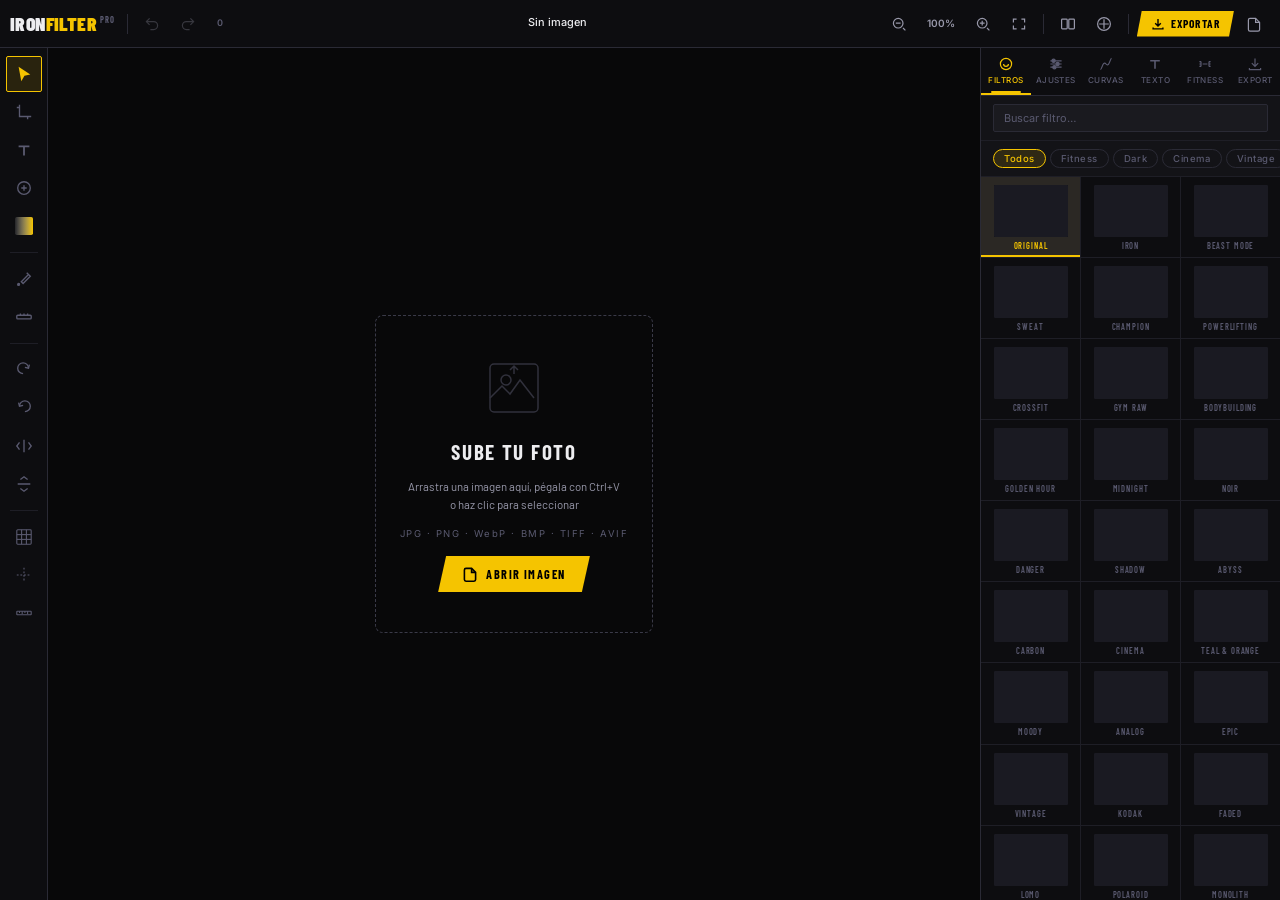
<file: index.html>
<!DOCTYPE html>
<html lang="es" data-theme="dark">
<head>
  <meta charset="UTF-8" />
  <meta name="viewport" content="width=device-width, initial-scale=1.0" />
  <meta name="description" content="IRONFILTER PRO — Editor fotográfico profesional para fitness" />
  <meta name="theme-color" content="#0a0a0c" />
  <title>IRONFILTER PRO</title>

  <!-- Preconnect fonts -->
  <link rel="preconnect" href="https://fonts.googleapis.com" />
  <link rel="preconnect" href="https://fonts.gstatic.com" crossorigin />
  <link href="https://fonts.googleapis.com/css2?family=Barlow+Condensed:ital,wght@0,300;0,400;0,500;0,600;0,700;0,800;0,900;1,400;1,700;1,800;1,900&family=Barlow:wght@300;400;500;600;700&family=Inter:wght@300;400;500;600&display=swap" rel="stylesheet" />

  <!-- Stylesheets -->
  <link rel="stylesheet" href="css/styles.css" />
  <link rel="stylesheet" href="css/animations.css" />
  <link rel="stylesheet" href="css/responsive.css" />
</head>
<body>

  <!-- ═══════════════════════════════════════════
       LOADING SCREEN
  ═══════════════════════════════════════════ -->
  <div id="app-loader" class="app-loader" role="status" aria-label="Cargando IRONFILTER PRO">
    <div class="loader-inner">
      <div class="loader-logo">
        <span class="loader-logo-iron">IRON</span><span class="loader-logo-filter">FILTER</span>
        <sup class="loader-logo-pro">PRO</sup>
      </div>
      <div class="loader-bar-track">
        <div class="loader-bar-fill" id="loader-bar"></div>
      </div>
      <div class="loader-status" id="loader-status">Iniciando motor gráfico…</div>
    </div>
  </div>

  <!-- ═══════════════════════════════════════════
       TOAST NOTIFICATIONS
  ═══════════════════════════════════════════ -->
  <div id="toast-container" class="toast-container" aria-live="polite"></div>

  <!-- ═══════════════════════════════════════════
       CONTEXT MENU
  ═══════════════════════════════════════════ -->
  <div id="context-menu" class="context-menu hidden" role="menu">
    <button class="ctx-item" data-action="undo" role="menuitem">
      <span class="ctx-icon">↩</span> Deshacer <kbd>Ctrl+Z</kbd>
    </button>
    <button class="ctx-item" data-action="redo" role="menuitem">
      <span class="ctx-icon">↪</span> Rehacer <kbd>Ctrl+Y</kbd>
    </button>
    <div class="ctx-sep"></div>
    <button class="ctx-item" data-action="copy" role="menuitem">
      <span class="ctx-icon">⎘</span> Copiar imagen <kbd>Ctrl+C</kbd>
    </button>
    <button class="ctx-item" data-action="download" role="menuitem">
      <span class="ctx-icon">⬇</span> Descargar
    </button>
    <div class="ctx-sep"></div>
    <button class="ctx-item" data-action="zoom-fit" role="menuitem">
      <span class="ctx-icon">⊡</span> Ajustar a pantalla <kbd>F</kbd>
    </button>
    <button class="ctx-item" data-action="zoom-100" role="menuitem">
      <span class="ctx-icon">◎</span> Zoom 100% <kbd>1</kbd>
    </button>
    <div class="ctx-sep"></div>
    <button class="ctx-item" data-action="flip-h" role="menuitem">
      <span class="ctx-icon">⇔</span> Voltear horizontal
    </button>
    <button class="ctx-item" data-action="flip-v" role="menuitem">
      <span class="ctx-icon">⇕</span> Voltear vertical
    </button>
  </div>

  <!-- ═══════════════════════════════════════════
       MAIN APP
  ═══════════════════════════════════════════ -->
  <div id="app" class="app hidden">

    <!-- ── HEADER ── -->
    <header class="header" role="banner">
      <div class="header-left">
        <div class="logo" aria-label="IRONFILTER PRO">
          <span class="logo-iron">IRON</span><span class="logo-filter">FILTER</span>
          <sup class="logo-pro">PRO</sup>
        </div>
        <div class="header-sep"></div>
        <!-- Undo/Redo -->
        <button class="hdr-btn" id="btn-undo" title="Deshacer (Ctrl+Z)" disabled>
          <svg viewBox="0 0 20 20" fill="none" stroke="currentColor" stroke-width="1.5"><path d="M3 7h9a5 5 0 0 1 0 10H8"/><path d="M7 3 3 7l4 4"/></svg>
        </button>
        <button class="hdr-btn" id="btn-redo" title="Rehacer (Ctrl+Y)" disabled>
          <svg viewBox="0 0 20 20" fill="none" stroke="currentColor" stroke-width="1.5"><path d="M17 7H8a5 5 0 0 0 0 10h4"/><path d="M13 3l4 4-4 4"/></svg>
        </button>
        <div class="history-counter" id="history-counter" title="Historial">0</div>
      </div>

      <div class="header-center">
        <div class="file-info" id="file-info">
          <span class="file-name" id="file-name">Sin imagen</span>
          <span class="file-meta" id="file-meta"></span>
        </div>
      </div>

      <div class="header-right">
        <!-- Zoom -->
        <button class="hdr-btn" id="btn-zoom-out" title="Reducir zoom (-)">
          <svg viewBox="0 0 20 20" fill="none" stroke="currentColor" stroke-width="1.5"><circle cx="9" cy="9" r="6"/><path d="M6 9h6M15 15l3 3"/></svg>
        </button>
        <div class="zoom-display" id="zoom-display" title="Clic para zoom 100%">100%</div>
        <button class="hdr-btn" id="btn-zoom-in" title="Ampliar zoom (+)">
          <svg viewBox="0 0 20 20" fill="none" stroke="currentColor" stroke-width="1.5"><circle cx="9" cy="9" r="6"/><path d="M9 6v6M6 9h6M15 15l3 3"/></svg>
        </button>
        <button class="hdr-btn" id="btn-zoom-fit" title="Ajustar a pantalla (F)">
          <svg viewBox="0 0 20 20" fill="none" stroke="currentColor" stroke-width="1.5"><path d="M3 8V4h4M17 8V4h-4M3 12v4h4M17 12v4h-4"/></svg>
        </button>
        <div class="header-sep"></div>
        <!-- Compare -->
        <button class="hdr-btn" id="btn-compare" title="Modo comparar (C)">
          <svg viewBox="0 0 20 20" fill="none" stroke="currentColor" stroke-width="1.5"><rect x="2" y="4" width="7" height="12" rx="1"/><rect x="11" y="4" width="7" height="12" rx="1"/></svg>
        </button>
        <!-- Before/After -->
        <button class="hdr-btn" id="btn-before-after" title="Antes / Después (B)">
          <svg viewBox="0 0 20 20" fill="none" stroke="currentColor" stroke-width="1.5"><path d="M10 4v12M4 10h12"/><circle cx="10" cy="10" r="8"/></svg>
        </button>
        <div class="header-sep"></div>
        <!-- Export -->
        <button class="btn-export" id="btn-export-open" title="Exportar imagen">
          <svg viewBox="0 0 20 20" fill="none" stroke="currentColor" stroke-width="2"><path d="M10 3v10M6 9l4 4 4-4M3 15v2h14v-2"/></svg>
          Exportar
        </button>
        <!-- New image -->
        <button class="hdr-btn" id="btn-new-image" title="Abrir nueva imagen (O)">
          <svg viewBox="0 0 20 20" fill="none" stroke="currentColor" stroke-width="1.5"><path d="M3 5a2 2 0 0 1 2-2h7l5 5v9a2 2 0 0 1-2 2H5a2 2 0 0 1-2-2V5z"/><path d="M12 3v5h5"/></svg>
        </button>
      </div>
    </header>

    <!-- ── MAIN BODY ── -->
    <div class="main-body">

      <!-- LEFT SIDEBAR — Tools -->
      <aside class="sidebar-left" role="complementary" aria-label="Herramientas">
        <div class="tool-group">
          <button class="tool-btn active" data-tool="select" title="Seleccionar (V)">
            <svg viewBox="0 0 20 20" fill="currentColor"><path d="M4 2l13 8.5-6.5 1.5-3.5 6L4 2z"/></svg>
          </button>
          <button class="tool-btn" data-tool="crop" title="Recortar (C)">
            <svg viewBox="0 0 20 20" fill="none" stroke="currentColor" stroke-width="1.5"><path d="M5 2v13h13M2 5h3M17 15h-3v3"/></svg>
          </button>
          <button class="tool-btn" data-tool="text" title="Texto (T)">
            <svg viewBox="0 0 20 20" fill="currentColor"><path d="M4 5h12v2H11v9H9V7H4V5z"/></svg>
          </button>
          <button class="tool-btn" data-tool="heal" title="Parche (J)">
            <svg viewBox="0 0 20 20" fill="none" stroke="currentColor" stroke-width="1.5"><circle cx="10" cy="10" r="7"/><path d="M10 7v6M7 10h6"/></svg>
          </button>
          <button class="tool-btn" data-tool="gradient" title="Degradado (G)">
            <svg viewBox="0 0 20 20"><defs><linearGradient id="gd" x1="0" y1="0" x2="1" y2="0"><stop offset="0" stop-color="#fff" stop-opacity=".1"/><stop offset="1" stop-color="#f5c400"/></linearGradient></defs><rect width="20" height="20" rx="2" fill="url(#gd)"/></svg>
          </button>
        </div>
        <div class="tool-sep-h"></div>
        <div class="tool-group">
          <button class="tool-btn" data-tool="eye-dropper" title="Cuentagotas (I)">
            <svg viewBox="0 0 20 20" fill="none" stroke="currentColor" stroke-width="1.5"><path d="M13 3l4 4-8 8-2-2 8-8zM5 15l-2 2"/><circle cx="4" cy="16" r="1"/></svg>
          </button>
          <button class="tool-btn" data-tool="measure" title="Medir (M)">
            <svg viewBox="0 0 20 20" fill="none" stroke="currentColor" stroke-width="1.5"><rect x="2" y="8" width="16" height="4" rx="1"/><path d="M6 8v-2M10 8V6M14 8V6"/></svg>
          </button>
        </div>
        <div class="tool-sep-h"></div>
        <div class="tool-group">
          <!-- Rotate -->
          <button class="tool-btn" id="tool-rotate-cw" title="Rotar 90° derecha">
            <svg viewBox="0 0 20 20" fill="none" stroke="currentColor" stroke-width="1.5"><path d="M15 8A6 6 0 1 0 9 14"/><path d="M16 4l-1 4-4-1"/></svg>
          </button>
          <button class="tool-btn" id="tool-rotate-ccw" title="Rotar 90° izquierda">
            <svg viewBox="0 0 20 20" fill="none" stroke="currentColor" stroke-width="1.5"><path d="M5 8a6 6 0 1 1 6 6"/><path d="M4 4l1 4 4-1"/></svg>
          </button>
          <button class="tool-btn" id="tool-flip-h" title="Voltear horizontal">
            <svg viewBox="0 0 20 20" fill="none" stroke="currentColor" stroke-width="1.5"><path d="M10 3v14M5 6l-3 4 3 4M15 6l3 4-3 4"/></svg>
          </button>
          <button class="tool-btn" id="tool-flip-v" title="Voltear vertical">
            <svg viewBox="0 0 20 20" fill="none" stroke="currentColor" stroke-width="1.5"><path d="M3 10h14M6 5l4-3 4 3M6 15l4 3 4-3"/></svg>
          </button>
        </div>
        <div class="tool-sep-h"></div>
        <!-- Guides -->
        <div class="tool-group">
          <button class="tool-btn toggle-btn" id="tool-thirds" title="Regla de tercios">
            <svg viewBox="0 0 20 20" fill="none" stroke="currentColor" stroke-width="1.2"><rect x="2" y="2" width="16" height="16" rx="1"/><line x1="7.33" y1="2" x2="7.33" y2="18"/><line x1="12.67" y1="2" x2="12.67" y2="18"/><line x1="2" y1="7.33" x2="18" y2="7.33"/><line x1="2" y1="12.67" x2="18" y2="12.67"/></svg>
          </button>
          <button class="tool-btn toggle-btn" id="tool-guides" title="Guías">
            <svg viewBox="0 0 20 20" fill="none" stroke="currentColor" stroke-width="1.2"><line x1="10" y1="2" x2="10" y2="18" stroke-dasharray="2,2"/><line x1="2" y1="10" x2="18" y2="10" stroke-dasharray="2,2"/></svg>
          </button>
          <button class="tool-btn toggle-btn" id="tool-ruler" title="Regla">
            <svg viewBox="0 0 20 20" fill="none" stroke="currentColor" stroke-width="1.2"><rect x="2" y="8" width="16" height="4" rx="0.5"/><line x1="5" y1="8" x2="5" y2="10"/><line x1="8" y1="8" x2="8" y2="11"/><line x1="11" y1="8" x2="11" y2="10"/><line x1="14" y1="8" x2="14" y2="11"/></svg>
          </button>
        </div>
      </aside>

      <!-- CENTER — Canvas -->
      <main class="canvas-stage" id="canvas-stage" role="main" aria-label="Área de edición">
        <!-- Drop zone -->
        <div class="drop-zone" id="drop-zone">
          <div class="drop-zone-inner">
            <div class="drop-icon">
              <svg viewBox="0 0 64 64" fill="none" stroke="currentColor" stroke-width="1.5">
                <rect x="8" y="8" width="48" height="48" rx="4"/>
                <circle cx="24" cy="24" r="5"/>
                <path d="M8 42l12-12 8 8 10-14 14 18"/>
                <path d="M32 18v-8M28 14l4-4 4 4"/>
              </svg>
            </div>
            <h2 class="drop-title">Sube tu foto</h2>
            <p class="drop-sub">Arrastra una imagen aquí, pégala con Ctrl+V<br>o haz clic para seleccionar</p>
            <p class="drop-formats">JPG · PNG · WebP · BMP · TIFF · AVIF</p>
            <button class="btn-open-image" id="btn-open-image">
              <svg viewBox="0 0 20 20" fill="none" stroke="currentColor" stroke-width="2"><path d="M3 5a2 2 0 0 1 2-2h7l5 5v9a2 2 0 0 1-2 2H5a2 2 0 0 1-2-2V5z"/><path d="M12 3v5h5"/></svg>
              Abrir imagen
            </button>
            <input type="file" id="file-input" accept="image/*" style="display:none" aria-label="Seleccionar imagen" />
          </div>
        </div>

        <!-- Canvas container -->
        <div class="canvas-container" id="canvas-container">
          <!-- Rulers -->
          <div class="ruler ruler-h" id="ruler-h"></div>
          <div class="ruler ruler-v" id="ruler-v"></div>
          <div class="ruler-corner"></div>

          <!-- Canvas viewport -->
          <div class="canvas-viewport" id="canvas-viewport">
            <div class="canvas-frame" id="canvas-frame">
              <!-- Thirds overlay -->
              <canvas class="overlay-canvas" id="overlay-canvas"></canvas>
              <!-- Main display canvas -->
              <canvas id="display-canvas" aria-label="Canvas de edición"></canvas>
            </div>
          </div>

          <!-- Before/After slider -->
          <div class="ba-slider hidden" id="ba-slider">
            <div class="ba-line"></div>
            <div class="ba-handle">
              <svg viewBox="0 0 24 24" fill="currentColor"><path d="M15 5l-5 7 5 7M9 5l5 7-5 7"/></svg>
            </div>
          </div>
        </div>

        <!-- Bottom status bar -->
        <div class="statusbar">
          <div class="status-group">
            <span class="status-item" id="status-dims">—</span>
            <span class="status-sep">·</span>
            <span class="status-item" id="status-color">—</span>
          </div>
          <div class="status-group">
            <span class="status-item" id="status-tool">Seleccionar</span>
          </div>
          <div class="status-group">
            <span class="status-item" id="status-filter">Sin filtro</span>
            <span class="status-sep">·</span>
            <span class="status-item" id="status-edits">0 edits</span>
          </div>
        </div>
      </main>

      <!-- RIGHT SIDEBAR — Panels -->
      <aside class="sidebar-right" role="complementary" aria-label="Paneles de edición">

        <!-- Panel tabs -->
        <div class="panel-tabs">
          <button class="panel-tab active" data-panel="filters" title="Filtros">
            <svg viewBox="0 0 20 20" fill="none" stroke="currentColor" stroke-width="1.5"><circle cx="10" cy="10" r="7"/><path d="M7 10a3 3 0 0 0 6 0"/></svg>
            <span>Filtros</span>
          </button>
          <button class="panel-tab" data-panel="adjust" title="Ajustes">
            <svg viewBox="0 0 20 20" fill="none" stroke="currentColor" stroke-width="1.5"><path d="M3 6h14M3 10h14M3 14h14"/><circle cx="7" cy="6" r="2" fill="currentColor"/><circle cx="12" cy="10" r="2" fill="currentColor"/><circle cx="8" cy="14" r="2" fill="currentColor"/></svg>
            <span>Ajustes</span>
          </button>
          <button class="panel-tab" data-panel="curves" title="Curvas">
            <svg viewBox="0 0 20 20" fill="none" stroke="currentColor" stroke-width="1.5"><path d="M3 17 C5 17 6 5 10 10 S15 3 17 3"/></svg>
            <span>Curvas</span>
          </button>
          <button class="panel-tab" data-panel="text" title="Texto">
            <svg viewBox="0 0 20 20" fill="currentColor"><path d="M4 5h12v2H11v9H9V7H4V5z"/></svg>
            <span>Texto</span>
          </button>
          <button class="panel-tab" data-panel="fitness" title="Fitness">
            <svg viewBox="0 0 20 20" fill="none" stroke="currentColor" stroke-width="1.5"><path d="M3 10h2M15 10h2M5 7H3M17 7h-2M5 13H3M17 13h-2M5 7v6M15 7v6M7 10h6"/></svg>
            <span>Fitness</span>
          </button>
          <button class="panel-tab" data-panel="export" title="Exportar">
            <svg viewBox="0 0 20 20" fill="none" stroke="currentColor" stroke-width="1.5"><path d="M10 3v10M6 9l4 4 4-4M3 15v2h14v-2"/></svg>
            <span>Export</span>
          </button>
        </div>

        <!-- Panel content -->
        <div class="panel-content">

          <!-- ── FILTERS PANEL ── -->
          <div class="panel" id="panel-filters" data-panel="filters">
            <div class="panel-search">
              <input type="search" class="search-input" id="filter-search" placeholder="Buscar filtro…" />
            </div>
            <div class="filter-categories" id="filter-categories">
              <button class="cat-btn active" data-cat="all">Todos</button>
              <button class="cat-btn" data-cat="fitness">Fitness</button>
              <button class="cat-btn" data-cat="dark">Dark</button>
              <button class="cat-btn" data-cat="cinema">Cinema</button>
              <button class="cat-btn" data-cat="vintage">Vintage</button>
              <button class="cat-btn" data-cat="bw">B&W</button>
              <button class="cat-btn" data-cat="hdr">HDR</button>
              <button class="cat-btn" data-cat="color">Color</button>
            </div>
            <div class="filters-grid" id="filters-grid"></div>
            <div class="filter-intensity">
              <div class="adj-row">
                <span class="adj-label">Intensidad</span>
                <span class="adj-value" id="v-filter-intensity">100%</span>
              </div>
              <input type="range" class="slider" id="sl-filter-intensity" min="0" max="100" value="100" />
            </div>
          </div>

          <!-- ── ADJUST PANEL ── -->
          <div class="panel hidden" id="panel-adjust" data-panel="adjust">

            <div class="panel-section">
              <div class="section-hdr">
                <span>Luz</span>
                <button class="section-reset" data-group="light">Reiniciar</button>
              </div>
              <div class="adj-list">
                <div class="adj-row"><span class="adj-label">Exposición</span><span class="adj-value" id="v-exposure">0</span></div>
                <input type="range" class="slider" id="sl-exposure" min="-100" max="100" value="0" data-adj="exposure" />
                <div class="adj-row"><span class="adj-label">Brillo</span><span class="adj-value" id="v-brightness">0</span></div>
                <input type="range" class="slider" id="sl-brightness" min="-100" max="100" value="0" data-adj="brightness" />
                <div class="adj-row"><span class="adj-label">Contraste</span><span class="adj-value" id="v-contrast">0</span></div>
                <input type="range" class="slider" id="sl-contrast" min="-100" max="100" value="0" data-adj="contrast" />
                <div class="adj-row"><span class="adj-label">Sombras</span><span class="adj-value" id="v-shadows">0</span></div>
                <input type="range" class="slider" id="sl-shadows" min="-100" max="100" value="0" data-adj="shadows" />
                <div class="adj-row"><span class="adj-label">Altas luces</span><span class="adj-value" id="v-highlights">0</span></div>
                <input type="range" class="slider" id="sl-highlights" min="-100" max="100" value="0" data-adj="highlights" />
                <div class="adj-row"><span class="adj-label">Blancos</span><span class="adj-value" id="v-whites">0</span></div>
                <input type="range" class="slider" id="sl-whites" min="-100" max="100" value="0" data-adj="whites" />
                <div class="adj-row"><span class="adj-label">Negros</span><span class="adj-value" id="v-blacks">0</span></div>
                <input type="range" class="slider" id="sl-blacks" min="-100" max="100" value="0" data-adj="blacks" />
              </div>
            </div>

            <div class="panel-section">
              <div class="section-hdr">
                <span>Color</span>
                <button class="section-reset" data-group="color">Reiniciar</button>
              </div>
              <div class="adj-list">
                <div class="adj-row"><span class="adj-label">Temperatura</span><span class="adj-value" id="v-temperature">0</span></div>
                <input type="range" class="slider slider-temp" id="sl-temperature" min="-100" max="100" value="0" data-adj="temperature" />
                <div class="adj-row"><span class="adj-label">Matiz</span><span class="adj-value" id="v-tint">0</span></div>
                <input type="range" class="slider" id="sl-tint" min="-100" max="100" value="0" data-adj="tint" />
                <div class="adj-row"><span class="adj-label">Saturación</span><span class="adj-value" id="v-saturation">0</span></div>
                <input type="range" class="slider slider-sat" id="sl-saturation" min="-100" max="100" value="0" data-adj="saturation" />
                <div class="adj-row"><span class="adj-label">Intensidad</span><span class="adj-value" id="v-vibrance">0</span></div>
                <input type="range" class="slider" id="sl-vibrance" min="-100" max="100" value="0" data-adj="vibrance" />
                <div class="adj-row"><span class="adj-label">Tono (Hue)</span><span class="adj-value" id="v-hue">0°</span></div>
                <input type="range" class="slider slider-hue" id="sl-hue" min="-180" max="180" value="0" data-adj="hue" />
              </div>
            </div>

            <div class="panel-section">
              <div class="section-hdr">
                <span>Detalle</span>
                <button class="section-reset" data-group="detail">Reiniciar</button>
              </div>
              <div class="adj-list">
                <div class="adj-row"><span class="adj-label">Claridad</span><span class="adj-value" id="v-clarity">0</span></div>
                <input type="range" class="slider" id="sl-clarity" min="-100" max="100" value="0" data-adj="clarity" />
                <div class="adj-row"><span class="adj-label">Textura</span><span class="adj-value" id="v-texture">0</span></div>
                <input type="range" class="slider" id="sl-texture" min="-100" max="100" value="0" data-adj="texture" />
                <div class="adj-row"><span class="adj-label">Nitidez</span><span class="adj-value" id="v-sharpen">0</span></div>
                <input type="range" class="slider" id="sl-sharpen" min="0" max="100" value="0" data-adj="sharpen" />
                <div class="adj-row"><span class="adj-label">Desenfoque</span><span class="adj-value" id="v-blur">0</span></div>
                <input type="range" class="slider" id="sl-blur" min="0" max="100" value="0" data-adj="blur" />
                <div class="adj-row"><span class="adj-label">Grano</span><span class="adj-value" id="v-grain">0</span></div>
                <input type="range" class="slider" id="sl-grain" min="0" max="100" value="0" data-adj="grain" />
                <div class="adj-row"><span class="adj-label">Viñeta</span><span class="adj-value" id="v-vignette">0</span></div>
                <input type="range" class="slider" id="sl-vignette" min="-100" max="100" value="0" data-adj="vignette" />
              </div>
            </div>

            <div class="panel-section">
              <div class="section-hdr"><span>HSL — Por canal</span></div>
              <div class="hsl-channels">
                <div class="hsl-tabs">
                  <button class="hsl-tab active" data-hsl="all">Todos</button>
                  <button class="hsl-tab" data-hsl="red" style="--c:#e02020">R</button>
                  <button class="hsl-tab" data-hsl="orange" style="--c:#ff6600">Na</button>
                  <button class="hsl-tab" data-hsl="yellow" style="--c:#f5c400">Am</button>
                  <button class="hsl-tab" data-hsl="green" style="--c:#00c853">Ve</button>
                  <button class="hsl-tab" data-hsl="aqua" style="--c:#00bcd4">Ci</button>
                  <button class="hsl-tab" data-hsl="blue" style="--c:#2979ff">Az</button>
                  <button class="hsl-tab" data-hsl="purple" style="--c:#cc00ff">Pu</button>
                  <button class="hsl-tab" data-hsl="magenta" style="--c:#e91e8c">Ma</button>
                </div>
                <div class="hsl-sliders" id="hsl-sliders">
                  <div class="adj-row"><span class="adj-label">Matiz</span><span class="adj-value" id="v-hsl-h">0</span></div>
                  <input type="range" class="slider" id="sl-hsl-h" min="-180" max="180" value="0" />
                  <div class="adj-row"><span class="adj-label">Saturación</span><span class="adj-value" id="v-hsl-s">0</span></div>
                  <input type="range" class="slider" id="sl-hsl-s" min="-100" max="100" value="0" />
                  <div class="adj-row"><span class="adj-label">Luminosidad</span><span class="adj-value" id="v-hsl-l">0</span></div>
                  <input type="range" class="slider" id="sl-hsl-l" min="-100" max="100" value="0" />
                </div>
              </div>
            </div>

            <div class="panel-section">
              <div class="section-hdr"><span>Balance de color</span></div>
              <div class="color-balance-tabs">
                <button class="cb-tab active" data-range="shadows">Sombras</button>
                <button class="cb-tab" data-range="midtones">Medios</button>
                <button class="cb-tab" data-range="highlights">Altas luces</button>
              </div>
              <div class="adj-list" id="color-balance-sliders">
                <div class="adj-row"><span class="adj-label" style="color:#3af">Cian — Rojo</span><span class="adj-value" id="v-cb-cr">0</span></div>
                <input type="range" class="slider" id="sl-cb-cr" min="-100" max="100" value="0" />
                <div class="adj-row"><span class="adj-label" style="color:#c4f">Magenta — Verde</span><span class="adj-value" id="v-cb-mg">0</span></div>
                <input type="range" class="slider" id="sl-cb-mg" min="-100" max="100" value="0" />
                <div class="adj-row"><span class="adj-label" style="color:#ff6">Amarillo — Azul</span><span class="adj-value" id="v-cb-yb">0</span></div>
                <input type="range" class="slider" id="sl-cb-yb" min="-100" max="100" value="0" />
              </div>
            </div>

          </div>

          <!-- ── CURVES PANEL ── -->
          <div class="panel hidden" id="panel-curves" data-panel="curves">
            <div class="panel-section">
              <div class="section-hdr">
                <span>Curvas RGB</span>
                <button class="section-reset" id="curves-reset">Reiniciar</button>
              </div>
              <div class="curves-channel-tabs">
                <button class="curve-ch-tab active" data-ch="rgb">RGB</button>
                <button class="curve-ch-tab" data-ch="r" style="color:#ff4444">R</button>
                <button class="curve-ch-tab" data-ch="g" style="color:#44ff44">G</button>
                <button class="curve-ch-tab" data-ch="b" style="color:#4488ff">B</button>
              </div>
              <canvas id="curves-canvas" width="280" height="280" class="curves-canvas"></canvas>
              <div class="curves-info" id="curves-info">Clic para añadir punto · Arrastrar para mover</div>
            </div>
            <div class="panel-section">
              <div class="section-hdr"><span>Niveles</span></div>
              <canvas id="levels-canvas" width="280" height="80" class="levels-canvas"></canvas>
              <div class="levels-inputs">
                <div class="levels-row">
                  <span class="adj-label">Entrada</span>
                  <input type="number" class="levels-num" id="levels-in-black" min="0" max="254" value="0" />
                  <input type="number" class="levels-num" id="levels-in-white" min="1" max="255" value="255" />
                </div>
                <div class="levels-row">
                  <span class="adj-label">Salida</span>
                  <input type="number" class="levels-num" id="levels-out-black" min="0" max="254" value="0" />
                  <input type="number" class="levels-num" id="levels-out-white" min="1" max="255" value="255" />
                </div>
                <div class="levels-row">
                  <span class="adj-label">Gamma</span>
                  <input type="number" class="levels-num" id="levels-gamma" min="0.1" max="9.9" step="0.1" value="1.0" />
                </div>
              </div>
            </div>
          </div>

          <!-- ── TEXT PANEL ── -->
          <div class="panel hidden" id="panel-text" data-panel="text">
            <div class="panel-section">
              <div class="section-hdr">
                <span>Capas de texto</span>
                <button class="icon-btn" id="btn-add-text" title="Añadir texto">+</button>
              </div>
              <div class="text-layers" id="text-layers">
                <div class="text-layers-empty">Sin capas de texto.<br>Haz clic en + para añadir.</div>
              </div>
            </div>
            <div class="panel-section" id="text-editor-section" style="display:none">
              <div class="section-hdr"><span>Editar texto</span></div>
              <div class="text-editor-fields">
                <textarea class="text-input" id="txt-content" rows="3" placeholder="Tu texto aquí…"></textarea>

                <div class="field-row">
                  <label class="field-lbl">Fuente</label>
                  <select class="field-select" id="txt-font">
                    <option value="'Barlow Condensed', sans-serif">Barlow Condensed</option>
                    <option value="Impact, sans-serif">Impact</option>
                    <option value="'Arial Black', sans-serif">Arial Black</option>
                    <option value="'Bebas Neue', sans-serif">Bebas Neue</option>
                    <option value="Georgia, serif">Georgia</option>
                    <option value="'Courier New', monospace">Courier New</option>
                    <option value="'Times New Roman', serif">Times New Roman</option>
                  </select>
                </div>

                <div class="field-row">
                  <label class="field-lbl">Estilo</label>
                  <div class="style-btns">
                    <button class="style-btn toggle-btn" id="txt-bold" data-prop="bold" title="Negrita"><b>B</b></button>
                    <button class="style-btn toggle-btn" id="txt-italic" data-prop="italic" title="Cursiva"><i>I</i></button>
                    <button class="style-btn toggle-btn" id="txt-caps" data-prop="caps" title="Mayúsculas">AA</button>
                  </div>
                </div>

                <div class="field-row">
                  <label class="field-lbl">Tamaño</label>
                  <div class="size-stepper">
                    <button class="step-btn" id="txt-size-down">−</button>
                    <input type="number" class="size-input" id="txt-size" value="80" min="8" max="500" />
                    <button class="step-btn" id="txt-size-up">+</button>
                  </div>
                </div>

                <div class="field-row">
                  <label class="field-lbl">Alineación</label>
                  <div class="align-btns">
                    <button class="style-btn toggle-btn active" data-align="left" title="Izquierda">⬤</button>
                    <button class="style-btn toggle-btn" data-align="center" title="Centro">⬤</button>
                    <button class="style-btn toggle-btn" data-align="right" title="Derecha">⬤</button>
                  </div>
                </div>

                <div class="field-row">
                  <label class="field-lbl">Color</label>
                  <input type="color" class="color-pick" id="txt-color" value="#ffffff" />
                </div>

                <div class="field-row">
                  <label class="field-lbl">Color 2 (acento)</label>
                  <input type="color" class="color-pick" id="txt-color2" value="#f5c400" />
                </div>

                <div class="field-row">
                  <label class="field-lbl">Espaciado</label>
                  <input type="range" class="slider" id="txt-spacing" min="-10" max="30" value="0" />
                  <span class="adj-value" id="v-txt-spacing">0</span>
                </div>

                <div class="field-row">
                  <label class="field-lbl">Interlineado</label>
                  <input type="range" class="slider" id="txt-leading" min="0.5" max="3" step="0.1" value="1.2" />
                  <span class="adj-value" id="v-txt-leading">1.2</span>
                </div>

                <div class="field-row">
                  <label class="field-lbl">Opacidad</label>
                  <input type="range" class="slider" id="txt-opacity" min="0" max="100" value="100" />
                  <span class="adj-value" id="v-txt-opacity">100%</span>
                </div>

                <div class="field-row">
                  <label class="field-lbl">Rotación</label>
                  <input type="range" class="slider" id="txt-rotation" min="-180" max="180" value="0" />
                  <span class="adj-value" id="v-txt-rotation">0°</span>
                </div>

                <div class="field-row">
                  <label class="field-lbl">Blend Mode</label>
                  <select class="field-select" id="txt-blend">
                    <option value="source-over">Normal</option>
                    <option value="multiply">Multiply</option>
                    <option value="screen">Screen</option>
                    <option value="overlay">Overlay</option>
                    <option value="hard-light">Hard Light</option>
                    <option value="soft-light">Soft Light</option>
                    <option value="color-dodge">Color Dodge</option>
                    <option value="color-burn">Color Burn</option>
                    <option value="difference">Difference</option>
                    <option value="exclusion">Exclusion</option>
                    <option value="luminosity">Luminosity</option>
                  </select>
                </div>

                <div class="section-hdr" style="margin-top:8px"><span>Sombra</span></div>
                <div class="adj-list">
                  <div class="field-row">
                    <label class="field-lbl">Activar</label>
                    <label class="toggle-switch">
                      <input type="checkbox" id="txt-shadow-on" checked />
                      <span class="toggle-track"></span>
                    </label>
                  </div>
                  <div class="adj-row"><span class="adj-label">Desenfoque</span><span class="adj-value" id="v-shadow-blur">10</span></div>
                  <input type="range" class="slider" id="txt-shadow-blur" min="0" max="60" value="10" />
                  <div class="adj-row"><span class="adj-label">OffsetX</span><span class="adj-value" id="v-shadow-x">3</span></div>
                  <input type="range" class="slider" id="txt-shadow-x" min="-30" max="30" value="3" />
                  <div class="adj-row"><span class="adj-label">OffsetY</span><span class="adj-value" id="v-shadow-y">3</span></div>
                  <input type="range" class="slider" id="txt-shadow-y" min="-30" max="30" value="3" />
                  <div class="field-row">
                    <label class="field-lbl">Color sombra</label>
                    <input type="color" class="color-pick" id="txt-shadow-color" value="#000000" />
                  </div>
                </div>

                <div class="section-hdr" style="margin-top:8px"><span>Contorno</span></div>
                <div class="adj-list">
                  <div class="field-row">
                    <label class="field-lbl">Activar</label>
                    <label class="toggle-switch">
                      <input type="checkbox" id="txt-stroke-on" />
                      <span class="toggle-track"></span>
                    </label>
                  </div>
                  <div class="adj-row"><span class="adj-label">Grosor</span><span class="adj-value" id="v-stroke-width">2</span></div>
                  <input type="range" class="slider" id="txt-stroke-width" min="0" max="20" value="2" />
                  <div class="field-row">
                    <label class="field-lbl">Color contorno</label>
                    <input type="color" class="color-pick" id="txt-stroke-color" value="#000000" />
                  </div>
                </div>

                <div class="section-hdr" style="margin-top:8px"><span>Fondo de texto</span></div>
                <div class="adj-list">
                  <div class="field-row">
                    <label class="field-lbl">Activar</label>
                    <label class="toggle-switch">
                      <input type="checkbox" id="txt-bg-on" />
                      <span class="toggle-track"></span>
                    </label>
                  </div>
                  <div class="adj-row"><span class="adj-label">Opacidad</span><span class="adj-value" id="v-bg-opacity">80%</span></div>
                  <input type="range" class="slider" id="txt-bg-opacity" min="0" max="100" value="80" />
                  <div class="field-row">
                    <label class="field-lbl">Color fondo</label>
                    <input type="color" class="color-pick" id="txt-bg-color" value="#000000" />
                  </div>
                </div>

                <div class="section-hdr" style="margin-top:8px"><span>Degradado</span></div>
                <div class="adj-list">
                  <div class="field-row">
                    <label class="field-lbl">Activar</label>
                    <label class="toggle-switch">
                      <input type="checkbox" id="txt-gradient-on" />
                      <span class="toggle-track"></span>
                    </label>
                  </div>
                  <div class="field-row">
                    <label class="field-lbl">Fondo degradado</label>
                    <label class="toggle-switch">
                      <input type="checkbox" id="txt-overlay-gradient" checked />
                      <span class="toggle-track"></span>
                    </label>
                  </div>
                </div>

                <div class="text-action-btns">
                  <button class="btn-danger" id="btn-delete-text">Eliminar capa</button>
                  <button class="btn-secondary" id="btn-duplicate-text">Duplicar</button>
                </div>
              </div>
            </div>
          </div>

          <!-- ── FITNESS PANEL ── -->
          <div class="panel hidden" id="panel-fitness" data-panel="fitness">
            <div class="panel-section">
              <div class="section-hdr"><span>Templates Fitness</span></div>
              <div class="templates-grid" id="templates-grid"></div>
            </div>
            <div class="panel-section">
              <div class="section-hdr"><span>Herramientas</span></div>
              <div class="fitness-tools">
                <button class="fitness-tool-btn" data-template="transformation">
                  <span class="ft-icon">🔥</span>
                  <span>Transformación</span>
                </button>
                <button class="fitness-tool-btn" data-template="before-after">
                  <span class="ft-icon">⚡</span>
                  <span>Antes / Después</span>
                </button>
                <button class="fitness-tool-btn" data-template="workout-card">
                  <span class="ft-icon">💪</span>
                  <span>Workout Card</span>
                </button>
                <button class="fitness-tool-btn" data-template="progress">
                  <span class="ft-icon">📈</span>
                  <span>Progress Photo</span>
                </button>
                <button class="fitness-tool-btn" data-template="macros">
                  <span class="ft-icon">🥗</span>
                  <span>Macros</span>
                </button>
                <button class="fitness-tool-btn" data-template="pr">
                  <span class="ft-icon">🏆</span>
                  <span>Personal Record</span>
                </button>
                <button class="fitness-tool-btn" data-template="gym-poster">
                  <span class="ft-icon">🏋️</span>
                  <span>Gym Poster</span>
                </button>
                <button class="fitness-tool-btn" data-template="bodybuilding">
                  <span class="ft-icon">🥇</span>
                  <span>Bodybuilding</span>
                </button>
                <button class="fitness-tool-btn" data-template="powerlifting">
                  <span class="ft-icon">⚔️</span>
                  <span>Powerlifting</span>
                </button>
                <button class="fitness-tool-btn" data-template="crossfit">
                  <span class="ft-icon">🎯</span>
                  <span>CrossFit</span>
                </button>
              </div>
            </div>
            <!-- Dynamic template editor injected here by fitness.js -->
            <div id="fitness-template-editor"></div>
          </div>

          <!-- ── EXPORT PANEL ── -->
          <div class="panel hidden" id="panel-export" data-panel="export">
            <div class="panel-section">
              <div class="section-hdr"><span>Formato</span></div>
              <div class="export-format-btns">
                <button class="format-btn active" data-format="jpeg">JPEG</button>
                <button class="format-btn" data-format="png">PNG</button>
                <button class="format-btn" data-format="webp">WebP</button>
              </div>
            </div>
            <div class="panel-section">
              <div class="section-hdr"><span>Calidad</span></div>
              <div class="adj-row"><span class="adj-label">Calidad</span><span class="adj-value" id="v-export-quality">92%</span></div>
              <input type="range" class="slider" id="sl-export-quality" min="10" max="100" value="92" />
            </div>
            <div class="panel-section">
              <div class="section-hdr"><span>Resolución</span></div>
              <div class="export-scale-btns">
                <button class="scale-btn" data-scale="0.5">0.5×</button>
                <button class="scale-btn" data-scale="0.75">0.75×</button>
                <button class="scale-btn active" data-scale="1">1×</button>
                <button class="scale-btn" data-scale="1.5">1.5×</button>
                <button class="scale-btn" data-scale="2">2×</button>
                <button class="scale-btn" data-scale="4">4K</button>
              </div>
              <div class="export-dims" id="export-dims">—</div>
            </div>
            <div class="panel-section">
              <div class="section-hdr"><span>Acciones</span></div>
              <div class="export-actions">
                <button class="btn-primary" id="btn-download">
                  <svg viewBox="0 0 20 20" fill="none" stroke="currentColor" stroke-width="2"><path d="M10 3v10M6 9l4 4 4-4M3 15v2h14v-2"/></svg>
                  Descargar imagen
                </button>
                <button class="btn-secondary" id="btn-copy-clipboard">
                  <svg viewBox="0 0 20 20" fill="none" stroke="currentColor" stroke-width="1.5"><rect x="7" y="7" width="10" height="12" rx="1"/><path d="M13 7V5a2 2 0 0 0-2-2H5a2 2 0 0 0-2 2v10a2 2 0 0 0 2 2h2"/></svg>
                  Copiar al portapapeles
                </button>
              </div>
            </div>
            <div class="panel-section">
              <div class="section-hdr"><span>Info de exportación</span></div>
              <div class="export-info" id="export-info">
                <div class="info-row"><span>Formato</span><span id="ei-format">JPEG</span></div>
                <div class="info-row"><span>Dimensiones</span><span id="ei-dims">—</span></div>
                <div class="info-row"><span>Tamaño est.</span><span id="ei-size">—</span></div>
              </div>
            </div>
          </div>

        </div><!-- /panel-content -->

        <!-- Crop panel (overlay) -->
        <div class="crop-panel hidden" id="crop-panel">
          <div class="section-hdr"><span>Recorte</span></div>
          <div class="crop-ratios">
            <button class="ratio-btn active" data-ratio="free">Libre</button>
            <button class="ratio-btn" data-ratio="1:1">1:1</button>
            <button class="ratio-btn" data-ratio="4:3">4:3</button>
            <button class="ratio-btn" data-ratio="16:9">16:9</button>
            <button class="ratio-btn" data-ratio="9:16">9:16</button>
            <button class="ratio-btn" data-ratio="3:2">3:2</button>
            <button class="ratio-btn" data-ratio="2:3">2:3</button>
            <button class="ratio-btn" data-ratio="4:5">4:5</button>
            <button class="ratio-btn" data-ratio="5:4">5:4</button>
          </div>
          <div class="crop-inputs">
            <div class="crop-row">
              <label>X</label><input type="number" id="crop-x" class="crop-num" value="0" />
              <label>Y</label><input type="number" id="crop-y" class="crop-num" value="0" />
            </div>
            <div class="crop-row">
              <label>W</label><input type="number" id="crop-w" class="crop-num" value="100" />
              <label>H</label><input type="number" id="crop-h" class="crop-num" value="100" />
            </div>
          </div>
          <div class="adj-row"><span class="adj-label">Enderezar</span><span class="adj-value" id="v-straighten">0°</span></div>
          <input type="range" class="slider" id="sl-straighten" min="-45" max="45" step="0.1" value="0" />
          <div class="crop-actions">
            <button class="btn-secondary" id="btn-crop-cancel">Cancelar</button>
            <button class="btn-primary" id="btn-crop-apply">Aplicar recorte</button>
          </div>
        </div>

      </aside>
    </div><!-- /main-body -->
  </div><!-- /app -->

  <!-- Keyboard shortcuts modal -->
  <div class="modal-overlay hidden" id="shortcuts-modal">
    <div class="modal">
      <div class="modal-header">
        <h2>Atajos de teclado</h2>
        <button class="modal-close" id="shortcuts-close">✕</button>
      </div>
      <div class="shortcuts-grid">
        <div class="shortcut-col">
          <h3>General</h3>
          <div class="shortcut-row"><kbd>Ctrl+Z</kbd><span>Deshacer</span></div>
          <div class="shortcut-row"><kbd>Ctrl+Y</kbd><span>Rehacer</span></div>
          <div class="shortcut-row"><kbd>Ctrl+S</kbd><span>Guardar / Descargar</span></div>
          <div class="shortcut-row"><kbd>Ctrl+C</kbd><span>Copiar al portapapeles</span></div>
          <div class="shortcut-row"><kbd>O</kbd><span>Abrir imagen</span></div>
          <div class="shortcut-row"><kbd>?</kbd><span>Mostrar atajos</span></div>
        </div>
        <div class="shortcut-col">
          <h3>Vista</h3>
          <div class="shortcut-row"><kbd>F</kbd><span>Ajustar a pantalla</span></div>
          <div class="shortcut-row"><kbd>1</kbd><span>Zoom 100%</span></div>
          <div class="shortcut-row"><kbd>+</kbd><span>Ampliar</span></div>
          <div class="shortcut-row"><kbd>-</kbd><span>Reducir</span></div>
          <div class="shortcut-row"><kbd>C</kbd><span>Modo comparar</span></div>
          <div class="shortcut-row"><kbd>B</kbd><span>Antes / Después</span></div>
        </div>
        <div class="shortcut-col">
          <h3>Herramientas</h3>
          <div class="shortcut-row"><kbd>V</kbd><span>Seleccionar</span></div>
          <div class="shortcut-row"><kbd>T</kbd><span>Texto</span></div>
          <div class="shortcut-row"><kbd>R</kbd><span>Recortar</span></div>
          <div class="shortcut-row"><kbd>G</kbd><span>Degradado</span></div>
          <div class="shortcut-row"><kbd>H</kbd><span>Voltear horizontal</span></div>
          <div class="shortcut-row"><kbd>Esc</kbd><span>Cancelar / Deseleccionar</span></div>
        </div>
      </div>
    </div>
  </div>

  <!-- JS Modules — load after DOM -->
  <script type="module" src="js/app.js"></script>
</body>
</html>
</file>
<file: css/styles.css>
/* ============================================================
   IRONFILTER PRO — Design System & Main Styles
   Architecture: BEM-inspired, CSS Custom Properties
   Author: IRONFILTER PRO Engine
   ============================================================ */

/* ── RESET & BASE ── */
*, *::before, *::after {
  box-sizing: border-box;
  margin: 0;
  padding: 0;
}

html {
  font-size: 14px;
  -webkit-text-size-adjust: 100%;
  scroll-behavior: smooth;
}

body {
  background: var(--bg-base);
  color: var(--text-primary);
  font-family: var(--font-body);
  line-height: 1.4;
  min-height: 100vh;
  overflow: hidden;
  -webkit-font-smoothing: antialiased;
  -moz-osx-font-smoothing: grayscale;
}

/* ── DESIGN TOKENS ── */
:root {
  /* Colors */
  --bg-base:          #080809;
  --bg-dark:          #0d0d10;
  --bg-surface:       #131317;
  --bg-surface2:      #1a1a1f;
  --bg-surface3:      #212128;
  --bg-hover:         #25252d;
  --bg-active:        #2e2e38;

  --border-subtle:    #1e1e26;
  --border-default:   #2a2a35;
  --border-strong:    #3a3a48;

  --text-primary:     #ededf0;
  --text-secondary:   #9898aa;
  --text-muted:       #5a5a70;
  --text-disabled:    #3a3a48;

  --accent:           #f5c400;
  --accent-dim:       rgba(245, 196, 0, 0.12);
  --accent-hover:     #ffd740;
  --accent-text:      #000000;

  --red:              #e02020;
  --red-dim:          rgba(224, 32, 32, 0.12);
  --green:            #00c853;
  --green-dim:        rgba(0, 200, 83, 0.12);
  --blue:             #2979ff;
  --blue-dim:         rgba(41, 121, 255, 0.12);

  /* Typography */
  --font-display:     'Barlow Condensed', 'Arial Narrow', sans-serif;
  --font-body:        'Barlow', 'Helvetica Neue', sans-serif;
  --font-mono:        'Inter', 'Menlo', 'Consolas', monospace;
  --font-ui:          'Inter', 'Barlow', sans-serif;

  /* Spacing */
  --sp-1: 4px;
  --sp-2: 8px;
  --sp-3: 12px;
  --sp-4: 16px;
  --sp-5: 20px;
  --sp-6: 24px;

  /* Layout */
  --header-h:         48px;
  --sidebar-left-w:   48px;
  --sidebar-right-w:  300px;
  --statusbar-h:      26px;

  /* Radius */
  --radius-sm:        2px;
  --radius-md:        4px;
  --radius-lg:        8px;

  /* Shadows */
  --shadow-sm:        0 1px 3px rgba(0,0,0,0.4);
  --shadow-md:        0 4px 16px rgba(0,0,0,0.5);
  --shadow-lg:        0 8px 32px rgba(0,0,0,0.7);
  --shadow-focus:     0 0 0 2px rgba(245, 196, 0, 0.4);

  /* Transitions */
  --ease-fast:        0.1s ease;
  --ease-std:         0.18s ease;
  --ease-slow:        0.3s ease;

  /* Clip path for angled buttons */
  --clip-btn:         polygon(8px 0%, 100% 0%, calc(100% - 8px) 100%, 0% 100%);
  --clip-btn-sm:      polygon(5px 0%, 100% 0%, calc(100% - 5px) 100%, 0% 100%);
}

/* ── SCROLLBARS ── */
::-webkit-scrollbar {
  width: 4px;
  height: 4px;
}
::-webkit-scrollbar-track {
  background: var(--bg-dark);
}
::-webkit-scrollbar-thumb {
  background: var(--border-strong);
  border-radius: 2px;
}
::-webkit-scrollbar-thumb:hover {
  background: var(--text-muted);
}

/* ── SELECTION ── */
::selection {
  background: var(--accent-dim);
  color: var(--accent);
}

/* ── FOCUS ── */
:focus-visible {
  outline: 2px solid var(--accent);
  outline-offset: 2px;
}

/* ================================================================
   APP LOADER
================================================================ */
.app-loader {
  position: fixed;
  inset: 0;
  background: var(--bg-base);
  display: flex;
  align-items: center;
  justify-content: center;
  z-index: 9999;
}

.loader-inner {
  display: flex;
  flex-direction: column;
  align-items: center;
  gap: 20px;
  min-width: 280px;
}

.loader-logo {
  font-family: var(--font-display);
  font-weight: 900;
  font-size: 2.8rem;
  letter-spacing: 0.02em;
  line-height: 1;
  display: flex;
  align-items: flex-start;
  gap: 0;
}

.loader-logo-iron   { color: var(--text-primary); }
.loader-logo-filter { color: var(--accent); }
.loader-logo-pro {
  font-size: 0.9rem;
  font-weight: 700;
  letter-spacing: 0.1em;
  color: var(--text-muted);
  margin-top: 4px;
  margin-left: 4px;
}

.loader-bar-track {
  width: 100%;
  height: 2px;
  background: var(--border-default);
  overflow: hidden;
}

.loader-bar-fill {
  height: 100%;
  background: var(--accent);
  width: 0%;
  transition: width 0.3s ease;
}

.loader-status {
  font-family: var(--font-ui);
  font-size: 0.72rem;
  letter-spacing: 0.18em;
  color: var(--text-muted);
  text-transform: uppercase;
}

/* ================================================================
   TOAST NOTIFICATIONS
================================================================ */
.toast-container {
  position: fixed;
  bottom: 24px;
  right: 24px;
  display: flex;
  flex-direction: column;
  gap: 8px;
  z-index: 8000;
  pointer-events: none;
}

.toast {
  background: var(--bg-surface2);
  border: 1px solid var(--border-strong);
  border-left: 3px solid var(--accent);
  padding: 10px 16px;
  font-family: var(--font-ui);
  font-size: 0.78rem;
  letter-spacing: 0.06em;
  color: var(--text-primary);
  max-width: 320px;
  opacity: 0;
  transform: translateX(16px);
  transition: all var(--ease-std);
  pointer-events: auto;
  box-shadow: var(--shadow-md);
}

.toast.show {
  opacity: 1;
  transform: translateX(0);
}

.toast.toast-error  { border-left-color: var(--red); }
.toast.toast-success { border-left-color: var(--green); }
.toast.toast-info   { border-left-color: var(--blue); }

/* ================================================================
   CONTEXT MENU
================================================================ */
.context-menu {
  position: fixed;
  background: var(--bg-surface2);
  border: 1px solid var(--border-strong);
  border-radius: var(--radius-md);
  padding: 4px 0;
  min-width: 200px;
  z-index: 7000;
  box-shadow: var(--shadow-lg);
  animation: ctx-appear 0.1s ease;
}

.context-menu.hidden { display: none; }

@keyframes ctx-appear {
  from { opacity: 0; transform: scale(0.96); }
  to   { opacity: 1; transform: scale(1); }
}

.ctx-item {
  display: flex;
  align-items: center;
  gap: 10px;
  width: 100%;
  padding: 7px 14px;
  background: transparent;
  border: none;
  color: var(--text-secondary);
  font-family: var(--font-body);
  font-size: 0.8rem;
  cursor: pointer;
  text-align: left;
  transition: background var(--ease-fast), color var(--ease-fast);
}

.ctx-item:hover {
  background: var(--bg-hover);
  color: var(--text-primary);
}

.ctx-icon {
  width: 16px;
  text-align: center;
  font-size: 0.9rem;
  flex-shrink: 0;
}

.ctx-item kbd {
  margin-left: auto;
  font-family: var(--font-mono);
  font-size: 0.68rem;
  color: var(--text-muted);
  background: var(--bg-surface3);
  padding: 1px 5px;
  border-radius: var(--radius-sm);
  border: 1px solid var(--border-default);
}

.ctx-sep {
  height: 1px;
  background: var(--border-subtle);
  margin: 4px 0;
}

/* ================================================================
   APP SHELL
================================================================ */
.app {
  display: flex;
  flex-direction: column;
  height: 100vh;
  overflow: hidden;
}

.app.hidden { display: none; }

/* ================================================================
   HEADER
================================================================ */
.header {
  height: var(--header-h);
  display: flex;
  align-items: center;
  justify-content: space-between;
  padding: 0 10px;
  background: var(--bg-dark);
  border-bottom: 1px solid var(--border-default);
  position: relative;
  z-index: 100;
  flex-shrink: 0;
  gap: 8px;
}

.header-left,
.header-right {
  display: flex;
  align-items: center;
  gap: 4px;
}

.header-center {
  flex: 1;
  display: flex;
  align-items: center;
  justify-content: center;
}

/* Logo */
.logo {
  display: flex;
  align-items: flex-start;
  font-family: var(--font-display);
  font-weight: 900;
  font-size: 1.4rem;
  line-height: 1;
  letter-spacing: 0.02em;
  margin-right: 4px;
  user-select: none;
}

.logo-iron   { color: var(--text-primary); }
.logo-filter { color: var(--accent); }
.logo-pro {
  font-size: 0.6rem;
  font-weight: 700;
  letter-spacing: 0.12em;
  color: var(--text-muted);
  margin-top: 2px;
  margin-left: 3px;
  text-transform: uppercase;
}

.header-sep {
  width: 1px;
  height: 20px;
  background: var(--border-default);
  margin: 0 4px;
  flex-shrink: 0;
}

/* Header buttons */
.hdr-btn {
  width: 32px;
  height: 32px;
  display: flex;
  align-items: center;
  justify-content: center;
  background: transparent;
  border: 1px solid transparent;
  border-radius: var(--radius-sm);
  color: var(--text-secondary);
  cursor: pointer;
  transition: all var(--ease-fast);
  flex-shrink: 0;
}

.hdr-btn svg { width: 16px; height: 16px; }

.hdr-btn:hover {
  background: var(--bg-hover);
  border-color: var(--border-default);
  color: var(--text-primary);
}

.hdr-btn:disabled {
  opacity: 0.3;
  cursor: not-allowed;
}

.hdr-btn.active {
  background: var(--accent-dim);
  border-color: var(--accent);
  color: var(--accent);
}

/* History counter */
.history-counter {
  font-family: var(--font-ui);
  font-size: 0.65rem;
  font-weight: 600;
  color: var(--text-muted);
  min-width: 24px;
  text-align: center;
  cursor: default;
}

/* File info */
.file-info {
  display: flex;
  flex-direction: column;
  align-items: center;
  gap: 1px;
}

.file-name {
  font-family: var(--font-ui);
  font-size: 0.78rem;
  font-weight: 500;
  color: var(--text-primary);
  max-width: 200px;
  white-space: nowrap;
  overflow: hidden;
  text-overflow: ellipsis;
}

.file-meta {
  font-family: var(--font-ui);
  font-size: 0.65rem;
  color: var(--text-muted);
  letter-spacing: 0.06em;
}

/* Zoom display */
.zoom-display {
  font-family: var(--font-mono);
  font-size: 0.72rem;
  font-weight: 600;
  color: var(--text-secondary);
  min-width: 44px;
  text-align: center;
  cursor: pointer;
  padding: 4px 6px;
  border-radius: var(--radius-sm);
  transition: color var(--ease-fast);
  user-select: none;
}

.zoom-display:hover { color: var(--accent); }

/* Export button */
.btn-export {
  display: flex;
  align-items: center;
  gap: 6px;
  padding: 6px 14px;
  background: var(--accent);
  color: var(--accent-text);
  font-family: var(--font-display);
  font-weight: 700;
  font-size: 0.82rem;
  letter-spacing: 0.1em;
  text-transform: uppercase;
  border: none;
  cursor: pointer;
  clip-path: var(--clip-btn-sm);
  transition: opacity var(--ease-fast);
  flex-shrink: 0;
}

.btn-export svg { width: 14px; height: 14px; }
.btn-export:hover { opacity: 0.88; }

/* ================================================================
   MAIN BODY
================================================================ */
.main-body {
  display: grid;
  grid-template-columns: var(--sidebar-left-w) 1fr var(--sidebar-right-w);
  flex: 1;
  overflow: hidden;
  min-height: 0;
}

/* ================================================================
   LEFT SIDEBAR — Tools
================================================================ */
.sidebar-left {
  background: var(--bg-dark);
  border-right: 1px solid var(--border-default);
  display: flex;
  flex-direction: column;
  align-items: center;
  padding: 8px 0;
  gap: 2px;
  overflow-y: auto;
  overflow-x: hidden;
}

.tool-group {
  display: flex;
  flex-direction: column;
  align-items: center;
  gap: 2px;
  width: 100%;
  padding: 0 6px;
}

.tool-sep-h {
  width: 28px;
  height: 1px;
  background: var(--border-subtle);
  margin: 6px 0;
}

.tool-btn {
  width: 36px;
  height: 36px;
  display: flex;
  align-items: center;
  justify-content: center;
  background: transparent;
  border: 1px solid transparent;
  border-radius: var(--radius-sm);
  color: var(--text-muted);
  cursor: pointer;
  transition: all var(--ease-fast);
  flex-shrink: 0;
  position: relative;
}

.tool-btn svg { width: 18px; height: 18px; }

.tool-btn:hover {
  background: var(--bg-hover);
  border-color: var(--border-default);
  color: var(--text-primary);
}

.tool-btn.active {
  background: var(--accent-dim);
  border-color: var(--accent);
  color: var(--accent);
}

.tool-btn.toggle-btn.on {
  background: var(--accent-dim);
  border-color: var(--accent);
  color: var(--accent);
}

/* Tooltip via title — enhanced with CSS */
.tool-btn[title]::after {
  content: attr(title);
  position: absolute;
  left: calc(100% + 10px);
  top: 50%;
  transform: translateY(-50%);
  background: var(--bg-surface2);
  border: 1px solid var(--border-strong);
  color: var(--text-primary);
  font-family: var(--font-ui);
  font-size: 0.7rem;
  padding: 4px 8px;
  white-space: nowrap;
  border-radius: var(--radius-sm);
  pointer-events: none;
  opacity: 0;
  transition: opacity 0.1s 0.6s;
  z-index: 1000;
  box-shadow: var(--shadow-sm);
}

.tool-btn[title]:hover::after { opacity: 1; }

/* ================================================================
   CANVAS STAGE
================================================================ */
.canvas-stage {
  display: flex;
  flex-direction: column;
  background: #050506;
  overflow: hidden;
  position: relative;
}

/* Drop Zone */
.drop-zone {
  position: absolute;
  inset: 0;
  display: flex;
  align-items: center;
  justify-content: center;
  z-index: 10;
  background: var(--bg-base);
  cursor: default;
}

.drop-zone.drag-active {
  background: rgba(245, 196, 0, 0.03);
}

.drop-zone.hidden { display: none; }

.drop-zone-inner {
  display: flex;
  flex-direction: column;
  align-items: center;
  gap: 12px;
  text-align: center;
  max-width: 360px;
  padding: 40px 24px;
  border: 1px dashed var(--border-strong);
  border-radius: var(--radius-lg);
  transition: border-color var(--ease-std);
}

.drop-zone.drag-active .drop-zone-inner {
  border-color: var(--accent);
}

.drop-icon {
  color: var(--text-muted);
  opacity: 0.5;
}

.drop-icon svg { width: 64px; height: 64px; }

.drop-title {
  font-family: var(--font-display);
  font-weight: 700;
  font-size: 1.5rem;
  text-transform: uppercase;
  letter-spacing: 0.08em;
  color: var(--text-primary);
}

.drop-sub {
  font-size: 0.82rem;
  color: var(--text-secondary);
  line-height: 1.6;
}

.drop-formats {
  font-family: var(--font-mono);
  font-size: 0.68rem;
  letter-spacing: 0.16em;
  color: var(--text-muted);
}

.btn-open-image {
  display: flex;
  align-items: center;
  gap: 8px;
  padding: 10px 24px;
  background: var(--accent);
  color: var(--accent-text);
  font-family: var(--font-display);
  font-weight: 700;
  font-size: 0.88rem;
  letter-spacing: 0.12em;
  text-transform: uppercase;
  border: none;
  cursor: pointer;
  clip-path: var(--clip-btn);
  transition: opacity var(--ease-fast);
  margin-top: 4px;
}

.btn-open-image svg { width: 16px; height: 16px; }
.btn-open-image:hover { opacity: 0.88; }

/* Canvas container */
.canvas-container {
  flex: 1;
  display: grid;
  grid-template-rows: 20px 1fr;
  grid-template-columns: 20px 1fr;
  overflow: hidden;
  position: relative;
}

.ruler {
  background: var(--bg-surface);
  border-color: var(--border-default);
  overflow: hidden;
  position: relative;
}

.ruler-h {
  grid-column: 2;
  grid-row: 1;
  border-bottom: 1px solid var(--border-default);
}

.ruler-v {
  grid-column: 1;
  grid-row: 2;
  border-right: 1px solid var(--border-default);
}

.ruler-corner {
  grid-column: 1;
  grid-row: 1;
  background: var(--bg-surface2);
  border-right: 1px solid var(--border-default);
  border-bottom: 1px solid var(--border-default);
}

/* Canvas viewport */
.canvas-viewport {
  grid-column: 2;
  grid-row: 2;
  overflow: hidden;
  position: relative;
  cursor: grab;
}

.canvas-viewport:active { cursor: grabbing; }

.canvas-frame {
  position: absolute;
  top: 50%;
  left: 50%;
  transform: translate(-50%, -50%);
  box-shadow:
    0 0 0 1px rgba(255,255,255,0.08),
    0 8px 64px rgba(0,0,0,0.8),
    0 2px 16px rgba(0,0,0,0.6);
  transform-origin: center center;
}

.overlay-canvas {
  position: absolute;
  inset: 0;
  pointer-events: none;
  z-index: 2;
}

#display-canvas {
  display: block;
  position: relative;
  z-index: 1;
}

/* Before/After slider */
.ba-slider {
  position: absolute;
  inset: 0;
  pointer-events: none;
  z-index: 5;
}

.ba-slider.hidden { display: none; }

.ba-line {
  position: absolute;
  top: 0;
  bottom: 0;
  left: 50%;
  width: 2px;
  background: var(--accent);
  transform: translateX(-50%);
  pointer-events: all;
  cursor: ew-resize;
}

.ba-handle {
  position: absolute;
  top: 50%;
  left: 50%;
  transform: translate(-50%, -50%);
  width: 36px;
  height: 36px;
  background: var(--accent);
  border-radius: 50%;
  display: flex;
  align-items: center;
  justify-content: center;
  color: var(--accent-text);
  cursor: ew-resize;
  pointer-events: all;
  box-shadow: var(--shadow-md);
}

.ba-handle svg { width: 18px; height: 18px; }

/* Status bar */
.statusbar {
  height: var(--statusbar-h);
  display: flex;
  align-items: center;
  justify-content: space-between;
  padding: 0 12px;
  background: var(--bg-dark);
  border-top: 1px solid var(--border-subtle);
  flex-shrink: 0;
  gap: 16px;
}

.status-group {
  display: flex;
  align-items: center;
  gap: 6px;
}

.status-item {
  font-family: var(--font-mono);
  font-size: 0.65rem;
  color: var(--text-muted);
  letter-spacing: 0.08em;
}

.status-sep {
  color: var(--border-strong);
}

/* ================================================================
   RIGHT SIDEBAR
================================================================ */
.sidebar-right {
  background: var(--bg-surface);
  border-left: 1px solid var(--border-default);
  display: flex;
  flex-direction: column;
  overflow: hidden;
  position: relative;
}

/* Panel tabs */
.panel-tabs {
  display: flex;
  background: var(--bg-dark);
  border-bottom: 1px solid var(--border-default);
  flex-shrink: 0;
  overflow-x: auto;
}

.panel-tabs::-webkit-scrollbar { height: 0; }

.panel-tab {
  flex: 1;
  display: flex;
  flex-direction: column;
  align-items: center;
  justify-content: center;
  gap: 3px;
  padding: 8px 4px;
  min-width: 46px;
  background: transparent;
  border: none;
  border-bottom: 2px solid transparent;
  color: var(--text-muted);
  cursor: pointer;
  font-family: var(--font-ui);
  font-size: 0.58rem;
  font-weight: 500;
  letter-spacing: 0.06em;
  text-transform: uppercase;
  transition: color var(--ease-fast), border-color var(--ease-fast);
  white-space: nowrap;
}

.panel-tab svg {
  width: 16px;
  height: 16px;
  flex-shrink: 0;
}

.panel-tab:hover { color: var(--text-secondary); }

.panel-tab.active {
  color: var(--accent);
  border-bottom-color: var(--accent);
}

/* Panel content */
.panel-content {
  flex: 1;
  overflow-y: auto;
  overflow-x: hidden;
}

.panel {
  display: flex;
  flex-direction: column;
}

.panel.hidden { display: none; }

/* Panel section */
.panel-section {
  border-bottom: 1px solid var(--border-subtle);
}

.panel-section:last-child { border-bottom: none; }

.section-hdr {
  display: flex;
  align-items: center;
  justify-content: space-between;
  padding: 9px 12px 8px;
  background: rgba(0,0,0,0.15);
  font-family: var(--font-display);
  font-size: 0.68rem;
  font-weight: 700;
  letter-spacing: 0.2em;
  text-transform: uppercase;
  color: var(--text-muted);
  border-bottom: 1px solid var(--border-subtle);
}

.section-reset {
  background: transparent;
  border: none;
  color: var(--text-muted);
  font-family: var(--font-ui);
  font-size: 0.65rem;
  letter-spacing: 0.08em;
  cursor: pointer;
  padding: 2px 6px;
  border-radius: var(--radius-sm);
  transition: color var(--ease-fast), background var(--ease-fast);
}

.section-reset:hover {
  color: var(--accent);
  background: var(--accent-dim);
}

/* Adjustment list */
.adj-list {
  padding: 8px 12px 10px;
  display: flex;
  flex-direction: column;
  gap: 2px;
}

.adj-row {
  display: flex;
  align-items: center;
  justify-content: space-between;
  margin-bottom: 2px;
  padding-top: 4px;
}

.adj-label {
  font-family: var(--font-ui);
  font-size: 0.72rem;
  font-weight: 500;
  color: var(--text-secondary);
  user-select: none;
}

.adj-value {
  font-family: var(--font-mono);
  font-size: 0.7rem;
  font-weight: 600;
  color: var(--accent);
  min-width: 36px;
  text-align: right;
}

/* ── SLIDERS ── */
.slider {
  -webkit-appearance: none;
  appearance: none;
  width: 100%;
  height: 3px;
  background: var(--border-default);
  outline: none;
  cursor: pointer;
  border-radius: 1.5px;
  margin-bottom: 2px;
  position: relative;
}

.slider::-webkit-slider-thumb {
  -webkit-appearance: none;
  appearance: none;
  width: 14px;
  height: 14px;
  background: var(--text-primary);
  cursor: pointer;
  border-radius: 50%;
  border: 2px solid var(--accent);
  transition: transform var(--ease-fast), box-shadow var(--ease-fast);
}

.slider::-webkit-slider-thumb:hover {
  transform: scale(1.2);
  box-shadow: 0 0 0 4px var(--accent-dim);
}

.slider::-moz-range-thumb {
  width: 14px;
  height: 14px;
  background: var(--text-primary);
  cursor: pointer;
  border-radius: 50%;
  border: 2px solid var(--accent);
}

/* Special slider backgrounds */
.slider-temp {
  background: linear-gradient(to right, #4488ff, var(--border-default), #ff8800);
}

.slider-sat {
  background: linear-gradient(to right, #888, var(--border-default), #ff0055);
}

.slider-hue {
  background: linear-gradient(to right, #f00, #ff0, #0f0, #0ff, #00f, #f0f, #f00);
}

/* ── FILTER GRID ── */
.panel-search {
  padding: 8px 12px;
  border-bottom: 1px solid var(--border-subtle);
}

.search-input {
  width: 100%;
  background: var(--bg-surface2);
  border: 1px solid var(--border-default);
  border-radius: var(--radius-sm);
  color: var(--text-primary);
  font-family: var(--font-ui);
  font-size: 0.78rem;
  padding: 6px 10px;
  outline: none;
  transition: border-color var(--ease-fast);
}

.search-input:focus { border-color: var(--accent); }
.search-input::placeholder { color: var(--text-muted); }

.filter-categories {
  display: flex;
  gap: 4px;
  padding: 8px 12px;
  overflow-x: auto;
  border-bottom: 1px solid var(--border-subtle);
  flex-shrink: 0;
}

.filter-categories::-webkit-scrollbar { height: 0; }

.cat-btn {
  padding: 3px 10px;
  background: transparent;
  border: 1px solid var(--border-default);
  border-radius: 20px;
  color: var(--text-muted);
  font-family: var(--font-ui);
  font-size: 0.68rem;
  font-weight: 500;
  letter-spacing: 0.06em;
  cursor: pointer;
  white-space: nowrap;
  transition: all var(--ease-fast);
}

.cat-btn:hover {
  border-color: var(--border-strong);
  color: var(--text-primary);
}

.cat-btn.active {
  background: var(--accent-dim);
  border-color: var(--accent);
  color: var(--accent);
}

.filters-grid {
  display: grid;
  grid-template-columns: repeat(3, 1fr);
  gap: 1px;
  background: var(--border-subtle);
}

.filter-thumb {
  background: var(--bg-dark);
  padding: 8px 4px 6px;
  cursor: pointer;
  display: flex;
  flex-direction: column;
  align-items: center;
  gap: 4px;
  position: relative;
  transition: background var(--ease-fast);
}

.filter-thumb:hover { background: var(--bg-surface3); }

.filter-thumb.active { background: rgba(245, 196, 0, 0.06); }

.filter-thumb.active::after {
  content: '';
  position: absolute;
  bottom: 0;
  left: 0;
  right: 0;
  height: 2px;
  background: var(--accent);
}

.filter-preview {
  width: 74px;
  height: 52px;
  border-radius: 1px;
  overflow: hidden;
  background: var(--bg-base);
  flex-shrink: 0;
}

.filter-preview canvas {
  width: 100%;
  height: 100%;
  display: block;
}

.filter-label {
  font-family: var(--font-display);
  font-size: 0.6rem;
  font-weight: 600;
  letter-spacing: 0.1em;
  text-transform: uppercase;
  color: var(--text-muted);
  text-align: center;
  line-height: 1.2;
}

.filter-thumb.active .filter-label { color: var(--accent); }

.filter-badge {
  position: absolute;
  top: 4px;
  right: 4px;
  font-family: var(--font-display);
  font-size: 0.5rem;
  font-weight: 700;
  letter-spacing: 0.08em;
  text-transform: uppercase;
  padding: 1px 4px;
  border-radius: 2px;
  line-height: 1.4;
}

.filter-badge.new {
  background: var(--accent);
  color: var(--accent-text);
}

.filter-badge.pro {
  background: var(--blue);
  color: #fff;
}

/* Filter intensity */
.filter-intensity {
  padding: 8px 12px 12px;
  border-top: 1px solid var(--border-subtle);
}

/* ── CURVES CANVAS ── */
.curves-canvas {
  display: block;
  margin: 8px 12px;
  border: 1px solid var(--border-default);
  cursor: crosshair;
  border-radius: var(--radius-sm);
}

.curves-channel-tabs {
  display: flex;
  gap: 4px;
  padding: 6px 12px 0;
}

.curve-ch-tab {
  flex: 1;
  padding: 4px 6px;
  background: var(--bg-surface2);
  border: 1px solid var(--border-default);
  border-radius: var(--radius-sm);
  font-family: var(--font-display);
  font-size: 0.68rem;
  font-weight: 700;
  letter-spacing: 0.1em;
  color: var(--text-muted);
  cursor: pointer;
  transition: all var(--ease-fast);
  text-align: center;
}

.curve-ch-tab.active {
  background: var(--bg-active);
  border-color: var(--border-strong);
  color: var(--text-primary);
}

.curves-info {
  padding: 4px 12px 8px;
  font-family: var(--font-ui);
  font-size: 0.65rem;
  color: var(--text-muted);
  text-align: center;
}

/* Levels canvas */
.levels-canvas {
  display: block;
  margin: 8px 12px;
  border: 1px solid var(--border-default);
  border-radius: var(--radius-sm);
}

.levels-inputs {
  padding: 0 12px 12px;
  display: flex;
  flex-direction: column;
  gap: 6px;
}

.levels-row {
  display: flex;
  align-items: center;
  gap: 8px;
}

.levels-num {
  width: 52px;
  background: var(--bg-surface2);
  border: 1px solid var(--border-default);
  color: var(--text-primary);
  font-family: var(--font-mono);
  font-size: 0.72rem;
  padding: 4px 6px;
  outline: none;
  border-radius: var(--radius-sm);
  text-align: center;
  transition: border-color var(--ease-fast);
}

.levels-num:focus { border-color: var(--accent); }

/* ── HSL ── */
.hsl-channels { padding: 6px 12px 10px; }

.hsl-tabs {
  display: flex;
  flex-wrap: wrap;
  gap: 3px;
  margin-bottom: 8px;
}

.hsl-tab {
  padding: 3px 7px;
  background: var(--bg-surface2);
  border: 1px solid var(--border-default);
  border-radius: var(--radius-sm);
  font-family: var(--font-ui);
  font-size: 0.66rem;
  font-weight: 600;
  color: var(--text-muted);
  cursor: pointer;
  transition: all var(--ease-fast);
}

.hsl-tab[style] { border-color: var(--c); }
.hsl-tab.active { background: var(--bg-active); color: var(--text-primary); border-color: var(--border-strong); }
.hsl-tab[style].active { color: var(--c); border-color: var(--c); background: color-mix(in srgb, var(--c) 10%, transparent); }

/* ── COLOR BALANCE ── */
.color-balance-tabs {
  display: flex;
  padding: 6px 12px 0;
  gap: 4px;
}

.cb-tab {
  flex: 1;
  padding: 4px 6px;
  background: var(--bg-surface2);
  border: 1px solid var(--border-default);
  border-radius: var(--radius-sm);
  font-family: var(--font-ui);
  font-size: 0.65rem;
  color: var(--text-muted);
  cursor: pointer;
  transition: all var(--ease-fast);
  text-align: center;
}

.cb-tab.active {
  background: var(--bg-active);
  color: var(--text-primary);
  border-color: var(--border-strong);
}

/* ================================================================
   TEXT PANEL
================================================================ */
.text-layers {
  padding: 8px 12px;
  display: flex;
  flex-direction: column;
  gap: 4px;
  min-height: 48px;
}

.text-layers-empty {
  font-family: var(--font-ui);
  font-size: 0.72rem;
  color: var(--text-muted);
  text-align: center;
  padding: 12px 0;
  line-height: 1.6;
}

.text-layer-item {
  display: flex;
  align-items: center;
  gap: 8px;
  padding: 6px 8px;
  background: var(--bg-surface2);
  border: 1px solid var(--border-default);
  border-radius: var(--radius-sm);
  cursor: pointer;
  transition: all var(--ease-fast);
}

.text-layer-item:hover {
  background: var(--bg-hover);
  border-color: var(--border-strong);
}

.text-layer-item.active {
  background: var(--accent-dim);
  border-color: var(--accent);
}

.text-layer-preview {
  font-family: var(--font-display);
  font-size: 0.82rem;
  font-weight: 700;
  color: var(--text-primary);
  flex: 1;
  white-space: nowrap;
  overflow: hidden;
  text-overflow: ellipsis;
  text-transform: uppercase;
  letter-spacing: 0.04em;
}

.text-layer-visibility {
  width: 20px;
  height: 20px;
  background: transparent;
  border: none;
  color: var(--text-muted);
  cursor: pointer;
  padding: 0;
  display: flex;
  align-items: center;
  justify-content: center;
  font-size: 0.75rem;
  flex-shrink: 0;
}

.icon-btn {
  width: 22px;
  height: 22px;
  background: var(--bg-surface3);
  border: 1px solid var(--border-default);
  border-radius: var(--radius-sm);
  color: var(--text-secondary);
  font-size: 1rem;
  line-height: 1;
  cursor: pointer;
  display: flex;
  align-items: center;
  justify-content: center;
  transition: all var(--ease-fast);
}

.icon-btn:hover {
  background: var(--accent-dim);
  border-color: var(--accent);
  color: var(--accent);
}

/* Text editor fields */
.text-editor-fields {
  padding: 10px 12px;
  display: flex;
  flex-direction: column;
  gap: 8px;
}

.text-input {
  width: 100%;
  background: var(--bg-surface2);
  border: 1px solid var(--border-default);
  color: var(--text-primary);
  font-family: var(--font-display);
  font-size: 0.9rem;
  padding: 8px 10px;
  outline: none;
  resize: vertical;
  min-height: 52px;
  letter-spacing: 0.04em;
  border-radius: var(--radius-sm);
  transition: border-color var(--ease-fast);
}

.text-input:focus { border-color: var(--accent); }

.field-row {
  display: flex;
  align-items: center;
  gap: 8px;
}

.field-lbl {
  font-family: var(--font-ui);
  font-size: 0.7rem;
  color: var(--text-muted);
  min-width: 80px;
  flex-shrink: 0;
  user-select: none;
}

.field-select {
  flex: 1;
  background: var(--bg-surface2);
  border: 1px solid var(--border-default);
  color: var(--text-primary);
  font-family: var(--font-ui);
  font-size: 0.78rem;
  padding: 5px 8px;
  outline: none;
  cursor: pointer;
  border-radius: var(--radius-sm);
  transition: border-color var(--ease-fast);
  min-width: 0;
}

.field-select:focus { border-color: var(--accent); }
.field-select option { background: var(--bg-surface2); }

.style-btns,
.align-btns {
  display: flex;
  gap: 3px;
}

.style-btn {
  padding: 4px 8px;
  background: var(--bg-surface2);
  border: 1px solid var(--border-default);
  border-radius: var(--radius-sm);
  color: var(--text-muted);
  font-family: var(--font-body);
  font-size: 0.78rem;
  cursor: pointer;
  transition: all var(--ease-fast);
  min-width: 28px;
  text-align: center;
}

.style-btn:hover {
  border-color: var(--border-strong);
  color: var(--text-primary);
}

.style-btn.active,
.style-btn.on {
  background: var(--accent-dim);
  border-color: var(--accent);
  color: var(--accent);
}

.size-stepper {
  display: flex;
  align-items: center;
  gap: 4px;
  flex: 1;
}

.step-btn {
  width: 26px;
  height: 26px;
  background: var(--bg-surface2);
  border: 1px solid var(--border-default);
  border-radius: var(--radius-sm);
  color: var(--text-secondary);
  font-size: 1rem;
  line-height: 1;
  cursor: pointer;
  display: flex;
  align-items: center;
  justify-content: center;
  transition: all var(--ease-fast);
  flex-shrink: 0;
}

.step-btn:hover {
  background: var(--bg-hover);
  color: var(--text-primary);
}

.size-input {
  flex: 1;
  width: 50px;
  background: var(--bg-surface2);
  border: 1px solid var(--border-default);
  color: var(--text-primary);
  font-family: var(--font-mono);
  font-size: 0.8rem;
  padding: 4px 6px;
  outline: none;
  text-align: center;
  border-radius: var(--radius-sm);
  transition: border-color var(--ease-fast);
}

.size-input:focus { border-color: var(--accent); }

.color-pick {
  width: 32px;
  height: 28px;
  background: transparent;
  border: 1px solid var(--border-default);
  border-radius: var(--radius-sm);
  cursor: pointer;
  padding: 0;
  overflow: hidden;
}

/* Toggle switch */
.toggle-switch {
  position: relative;
  display: inline-flex;
  align-items: center;
  cursor: pointer;
}

.toggle-switch input { display: none; }

.toggle-track {
  width: 36px;
  height: 20px;
  background: var(--border-strong);
  border-radius: 10px;
  position: relative;
  transition: background var(--ease-std);
  flex-shrink: 0;
}

.toggle-switch input:checked + .toggle-track {
  background: var(--accent);
}

.toggle-track::after {
  content: '';
  position: absolute;
  top: 2px;
  left: 2px;
  width: 16px;
  height: 16px;
  background: #fff;
  border-radius: 50%;
  transition: transform var(--ease-std);
}

.toggle-switch input:checked + .toggle-track::after {
  transform: translateX(16px);
}

.text-action-btns {
  display: flex;
  gap: 6px;
  margin-top: 4px;
}

/* ================================================================
   FITNESS PANEL
================================================================ */
.templates-grid {
  display: grid;
  grid-template-columns: repeat(2, 1fr);
  gap: 6px;
  padding: 10px 12px;
}

.template-card {
  aspect-ratio: 4/5;
  background: var(--bg-surface2);
  border: 1px solid var(--border-default);
  border-radius: var(--radius-sm);
  cursor: pointer;
  overflow: hidden;
  position: relative;
  transition: border-color var(--ease-fast);
}

.template-card:hover { border-color: var(--accent); }

.template-card-label {
  position: absolute;
  bottom: 0;
  left: 0;
  right: 0;
  padding: 6px;
  background: linear-gradient(transparent, rgba(0,0,0,0.85));
  font-family: var(--font-display);
  font-size: 0.62rem;
  font-weight: 700;
  letter-spacing: 0.1em;
  text-transform: uppercase;
  color: var(--text-primary);
  text-align: center;
}

.fitness-tools {
  display: grid;
  grid-template-columns: repeat(2, 1fr);
  gap: 4px;
  padding: 8px 12px 12px;
}

.fitness-tool-btn {
  display: flex;
  flex-direction: column;
  align-items: center;
  gap: 5px;
  padding: 10px 6px;
  background: var(--bg-surface2);
  border: 1px solid var(--border-default);
  border-radius: var(--radius-sm);
  color: var(--text-secondary);
  cursor: pointer;
  transition: all var(--ease-fast);
  text-align: center;
}

.fitness-tool-btn:hover {
  background: var(--bg-hover);
  border-color: var(--accent);
  color: var(--text-primary);
}

.ft-icon { font-size: 1.4rem; }

.fitness-tool-btn span:last-child {
  font-family: var(--font-display);
  font-size: 0.62rem;
  font-weight: 600;
  letter-spacing: 0.08em;
  text-transform: uppercase;
}

/* ================================================================
   EXPORT PANEL
================================================================ */
.export-format-btns,
.export-scale-btns {
  display: flex;
  gap: 4px;
  padding: 8px 12px;
}

.format-btn,
.scale-btn {
  flex: 1;
  padding: 6px 4px;
  background: var(--bg-surface2);
  border: 1px solid var(--border-default);
  border-radius: var(--radius-sm);
  color: var(--text-muted);
  font-family: var(--font-display);
  font-size: 0.72rem;
  font-weight: 700;
  letter-spacing: 0.08em;
  text-transform: uppercase;
  cursor: pointer;
  transition: all var(--ease-fast);
  text-align: center;
}

.format-btn:hover,
.scale-btn:hover {
  border-color: var(--border-strong);
  color: var(--text-primary);
}

.format-btn.active,
.scale-btn.active {
  background: var(--accent-dim);
  border-color: var(--accent);
  color: var(--accent);
}

.export-dims {
  padding: 0 12px 8px;
  font-family: var(--font-mono);
  font-size: 0.68rem;
  color: var(--text-muted);
  text-align: center;
}

.export-actions {
  padding: 4px 12px 12px;
  display: flex;
  flex-direction: column;
  gap: 6px;
}

.export-info {
  padding: 6px 12px 12px;
  display: flex;
  flex-direction: column;
  gap: 5px;
}

.info-row {
  display: flex;
  justify-content: space-between;
  font-family: var(--font-ui);
  font-size: 0.7rem;
}

.info-row span:first-child { color: var(--text-muted); }
.info-row span:last-child  { color: var(--text-secondary); font-weight: 500; }

/* ================================================================
   CROP PANEL
================================================================ */
.crop-panel {
  position: absolute;
  inset: 0;
  background: var(--bg-surface);
  z-index: 50;
  padding: 0;
  display: flex;
  flex-direction: column;
  gap: 0;
  overflow-y: auto;
}

.crop-panel.hidden { display: none; }

.crop-ratios {
  display: grid;
  grid-template-columns: repeat(3, 1fr);
  gap: 4px;
  padding: 8px 12px;
}

.ratio-btn {
  padding: 5px 4px;
  background: var(--bg-surface2);
  border: 1px solid var(--border-default);
  border-radius: var(--radius-sm);
  color: var(--text-muted);
  font-family: var(--font-display);
  font-size: 0.65rem;
  font-weight: 700;
  letter-spacing: 0.06em;
  cursor: pointer;
  transition: all var(--ease-fast);
  text-align: center;
}

.ratio-btn:hover { border-color: var(--border-strong); color: var(--text-primary); }
.ratio-btn.active { background: var(--accent-dim); border-color: var(--accent); color: var(--accent); }

.crop-inputs {
  padding: 0 12px 8px;
  display: flex;
  flex-direction: column;
  gap: 4px;
}

.crop-row {
  display: flex;
  align-items: center;
  gap: 6px;
}

.crop-row label {
  font-family: var(--font-mono);
  font-size: 0.65rem;
  color: var(--text-muted);
  min-width: 12px;
}

.crop-num {
  flex: 1;
  background: var(--bg-surface2);
  border: 1px solid var(--border-default);
  color: var(--text-primary);
  font-family: var(--font-mono);
  font-size: 0.78rem;
  padding: 4px 6px;
  outline: none;
  border-radius: var(--radius-sm);
  text-align: center;
  transition: border-color var(--ease-fast);
}

.crop-num:focus { border-color: var(--accent); }

.crop-actions {
  display: flex;
  gap: 6px;
  padding: 8px 12px 12px;
}

/* ================================================================
   BUTTONS
================================================================ */
.btn-primary {
  width: 100%;
  display: flex;
  align-items: center;
  justify-content: center;
  gap: 8px;
  padding: 11px 16px;
  background: var(--accent);
  color: var(--accent-text);
  font-family: var(--font-display);
  font-weight: 700;
  font-size: 0.88rem;
  letter-spacing: 0.12em;
  text-transform: uppercase;
  border: none;
  cursor: pointer;
  clip-path: var(--clip-btn);
  transition: opacity var(--ease-fast);
  flex-shrink: 0;
}

.btn-primary svg { width: 16px; height: 16px; flex-shrink: 0; }
.btn-primary:hover { opacity: 0.88; }
.btn-primary:disabled { opacity: 0.35; cursor: not-allowed; }

.btn-secondary {
  width: 100%;
  display: flex;
  align-items: center;
  justify-content: center;
  gap: 8px;
  padding: 9px 16px;
  background: transparent;
  color: var(--text-secondary);
  font-family: var(--font-display);
  font-weight: 600;
  font-size: 0.82rem;
  letter-spacing: 0.1em;
  text-transform: uppercase;
  border: 1px solid var(--border-default);
  cursor: pointer;
  transition: all var(--ease-fast);
  border-radius: var(--radius-sm);
}

.btn-secondary svg { width: 14px; height: 14px; flex-shrink: 0; }

.btn-secondary:hover {
  border-color: var(--border-strong);
  color: var(--text-primary);
  background: var(--bg-hover);
}

.btn-danger {
  flex: 1;
  padding: 8px 12px;
  background: var(--red-dim);
  border: 1px solid var(--red);
  color: var(--red);
  font-family: var(--font-display);
  font-size: 0.78rem;
  font-weight: 700;
  letter-spacing: 0.1em;
  text-transform: uppercase;
  cursor: pointer;
  border-radius: var(--radius-sm);
  transition: all var(--ease-fast);
}

.btn-danger:hover {
  background: var(--red);
  color: #fff;
}

/* ================================================================
   MODAL — Keyboard shortcuts
================================================================ */
.modal-overlay {
  position: fixed;
  inset: 0;
  background: rgba(0,0,0,0.7);
  display: flex;
  align-items: center;
  justify-content: center;
  z-index: 9000;
  backdrop-filter: blur(4px);
}

.modal-overlay.hidden { display: none; }

.modal {
  background: var(--bg-surface2);
  border: 1px solid var(--border-strong);
  border-radius: var(--radius-lg);
  width: 680px;
  max-width: 95vw;
  max-height: 80vh;
  overflow: hidden;
  box-shadow: var(--shadow-lg);
}

.modal-header {
  display: flex;
  align-items: center;
  justify-content: space-between;
  padding: 16px 20px;
  border-bottom: 1px solid var(--border-default);
}

.modal-header h2 {
  font-family: var(--font-display);
  font-size: 1.2rem;
  font-weight: 700;
  letter-spacing: 0.08em;
  text-transform: uppercase;
  color: var(--text-primary);
}

.modal-close {
  width: 28px;
  height: 28px;
  background: var(--bg-surface3);
  border: 1px solid var(--border-default);
  border-radius: var(--radius-sm);
  color: var(--text-muted);
  font-size: 0.9rem;
  cursor: pointer;
  display: flex;
  align-items: center;
  justify-content: center;
  transition: all var(--ease-fast);
}

.modal-close:hover {
  background: var(--red-dim);
  border-color: var(--red);
  color: var(--red);
}

.shortcuts-grid {
  display: grid;
  grid-template-columns: repeat(3, 1fr);
  gap: 0;
  padding: 16px 20px;
  overflow-y: auto;
  max-height: calc(80vh - 60px);
}

.shortcut-col h3 {
  font-family: var(--font-display);
  font-size: 0.72rem;
  font-weight: 700;
  letter-spacing: 0.2em;
  text-transform: uppercase;
  color: var(--text-muted);
  margin-bottom: 10px;
  padding-bottom: 4px;
  border-bottom: 1px solid var(--border-subtle);
}

.shortcut-row {
  display: flex;
  align-items: center;
  gap: 10px;
  margin-bottom: 6px;
}

.shortcut-row kbd {
  font-family: var(--font-mono);
  font-size: 0.7rem;
  background: var(--bg-surface3);
  border: 1px solid var(--border-strong);
  border-radius: var(--radius-sm);
  padding: 2px 7px;
  color: var(--accent);
  white-space: nowrap;
  flex-shrink: 0;
  min-width: 72px;
  text-align: center;
}

.shortcut-row span {
  font-family: var(--font-ui);
  font-size: 0.72rem;
  color: var(--text-secondary);
}

/* ================================================================
   UTILITIES
================================================================ */
.hidden { display: none !important; }
.invisible { visibility: hidden; }
.sr-only {
  position: absolute;
  width: 1px;
  height: 1px;
  padding: 0;
  margin: -1px;
  overflow: hidden;
  clip: rect(0,0,0,0);
  border: 0;
}

/* Prevent selection during drag */
.no-select { user-select: none; }
</file>
<file: css/animations.css>
/* ============================================================
   IRONFILTER PRO — Animations & Transitions
   ============================================================ */

/* ── PAGE TRANSITIONS ── */
@keyframes fade-in {
  from { opacity: 0; }
  to   { opacity: 1; }
}

@keyframes fade-out {
  from { opacity: 1; }
  to   { opacity: 0; }
}

@keyframes slide-up {
  from { opacity: 0; transform: translateY(12px); }
  to   { opacity: 1; transform: translateY(0); }
}

@keyframes slide-down {
  from { opacity: 0; transform: translateY(-12px); }
  to   { opacity: 1; transform: translateY(0); }
}

@keyframes slide-right {
  from { opacity: 0; transform: translateX(-12px); }
  to   { opacity: 1; transform: translateX(0); }
}

@keyframes slide-left {
  from { opacity: 0; transform: translateX(12px); }
  to   { opacity: 1; transform: translateX(0); }
}

@keyframes scale-in {
  from { opacity: 0; transform: scale(0.94); }
  to   { opacity: 1; transform: scale(1); }
}

@keyframes scale-in-fast {
  from { opacity: 0; transform: scale(0.97); }
  to   { opacity: 1; transform: scale(1); }
}

/* ── LOADING STATES ── */
@keyframes spin {
  to { transform: rotate(360deg); }
}

@keyframes pulse {
  0%, 100% { opacity: 1; }
  50%       { opacity: 0.4; }
}

@keyframes shimmer {
  0%   { background-position: -300px 0; }
  100% { background-position: 300px 0; }
}

@keyframes progress-indeterminate {
  0%   { left: -100%; width: 60%; }
  100% { left: 100%; width: 60%; }
}

/* ── ACCENT ANIMATIONS ── */
@keyframes accent-glow {
  0%, 100% { box-shadow: 0 0 0 0 rgba(245, 196, 0, 0); }
  50%       { box-shadow: 0 0 16px 4px rgba(245, 196, 0, 0.15); }
}

@keyframes accent-pulse {
  0%, 100% { border-color: rgba(245, 196, 0, 0.5); }
  50%       { border-color: rgba(245, 196, 0, 1); }
}

@keyframes border-flow {
  0%   { border-color: rgba(245, 196, 0, 0.2); }
  50%  { border-color: rgba(245, 196, 0, 0.8); }
  100% { border-color: rgba(245, 196, 0, 0.2); }
}

/* ── CANVAS ANIMATIONS ── */
@keyframes canvas-appear {
  from {
    opacity: 0;
    transform: translate(-50%, -50%) scale(0.95);
  }
  to {
    opacity: 1;
    transform: translate(-50%, -50%) scale(1);
  }
}

/* ── FILTER THUMB ── */
@keyframes thumb-pop {
  0%   { transform: scale(1); }
  50%  { transform: scale(0.93); }
  100% { transform: scale(1); }
}

.filter-thumb:active { animation: thumb-pop 0.15s ease; }

/* ── TOAST ANIMATION ── */
@keyframes toast-in {
  from { opacity: 0; transform: translateX(20px); }
  to   { opacity: 1; transform: translateX(0); }
}

@keyframes toast-out {
  from { opacity: 1; transform: translateX(0); }
  to   { opacity: 0; transform: translateX(20px); }
}

.toast.show   { animation: toast-in  0.2s ease forwards; }
.toast.hiding { animation: toast-out 0.2s ease forwards; }

/* ── PANEL TRANSITIONS ── */
.panel {
  animation: fade-in 0.15s ease;
}

/* ── TOOL BUTTON EFFECTS ── */
.tool-btn:active {
  transform: scale(0.9);
}

.hdr-btn:active {
  transform: scale(0.92);
}

/* ── SLIDER INTERACTION ── */
.slider:active::-webkit-slider-thumb {
  transform: scale(1.35);
  box-shadow: 0 0 0 6px rgba(245, 196, 0, 0.15);
}

/* ── LOADER BAR ── */
.loader-bar-fill {
  position: relative;
  overflow: hidden;
}

.loader-bar-fill::after {
  content: '';
  position: absolute;
  top: 0;
  left: -100%;
  width: 60%;
  height: 100%;
  background: linear-gradient(
    90deg,
    transparent,
    rgba(255, 255, 255, 0.3),
    transparent
  );
  animation: shimmer-bar 1.2s ease infinite;
}

@keyframes shimmer-bar {
  from { left: -100%; }
  to   { left: 200%; }
}

/* ── SKELETON LOADING ── */
.skeleton {
  background: linear-gradient(
    90deg,
    var(--bg-surface2) 0%,
    var(--bg-surface3) 50%,
    var(--bg-surface2) 100%
  );
  background-size: 300px 100%;
  animation: shimmer 1.4s ease infinite;
  border-radius: var(--radius-sm);
}

/* ── DRAG OVER EFFECTS ── */
.drop-zone.drag-active {
  animation: border-flow 1.2s ease infinite;
}

/* ── CANVAS FRAME SHADOW ON ZOOM ── */
.canvas-frame {
  transition: box-shadow 0.2s ease;
}

/* ── BEFORE/AFTER SLIDER HANDLE ── */
@keyframes handle-pulse {
  0%, 100% { transform: translate(-50%, -50%) scale(1); }
  50%       { transform: translate(-50%, -50%) scale(1.08); }
}

.ba-handle { animation: handle-pulse 2s ease infinite; }
.ba-line:active ~ .ba-handle,
.ba-handle:active { animation: none; }

/* ── HISTOGRAM APPEAR ── */
@keyframes histogram-draw {
  from { clip-path: inset(0 100% 0 0); }
  to   { clip-path: inset(0 0 0 0); }
}

.levels-canvas {
  animation: histogram-draw 0.5s ease;
}

/* ── MODAL APPEAR ── */
.modal {
  animation: scale-in 0.18s ease;
}

/* ── ACTIVE FILTER RING ── */
@keyframes ring-appear {
  from { transform: scaleX(0); }
  to   { transform: scaleX(1); }
}

.filter-thumb.active::after {
  animation: ring-appear 0.15s ease;
}

/* ── CURVE POINT APPEAR ── */
@keyframes point-appear {
  from { transform: translate(-50%, -50%) scale(0); }
  to   { transform: translate(-50%, -50%) scale(1); }
}

.curve-point { animation: point-appear 0.12s ease; }

/* ── TEXT LAYER ITEM ── */
.text-layer-item {
  animation: slide-right 0.15s ease;
}

/* ── PANEL TAB INDICATOR ── */
.panel-tab.active::after {
  content: '';
  position: absolute;
  bottom: 0;
  left: 20%;
  right: 20%;
  height: 2px;
  background: var(--accent);
  border-radius: 1px;
  animation: ring-appear 0.15s ease;
}

.panel-tab { position: relative; }

/* ── EXPORT PROGRESS ── */
@keyframes export-spin {
  to { transform: rotate(360deg); }
}

.export-spinner {
  display: inline-block;
  width: 14px;
  height: 14px;
  border: 2px solid rgba(0,0,0,0.3);
  border-top-color: #000;
  border-radius: 50%;
  animation: export-spin 0.6s linear infinite;
}

/* ── PROCESSING OVERLAY ── */
.processing-overlay {
  position: absolute;
  inset: 0;
  background: rgba(0,0,0,0.5);
  display: flex;
  align-items: center;
  justify-content: center;
  z-index: 50;
  backdrop-filter: blur(2px);
  animation: fade-in 0.2s ease;
}

.processing-spinner {
  width: 32px;
  height: 32px;
  border: 2px solid rgba(245, 196, 0, 0.2);
  border-top-color: var(--accent);
  border-radius: 50%;
  animation: spin 0.7s linear infinite;
}

/* ── SCROLL INDICATOR ── */
.scroll-fade-bottom {
  position: relative;
}

.scroll-fade-bottom::after {
  content: '';
  position: absolute;
  bottom: 0;
  left: 0;
  right: 0;
  height: 24px;
  background: linear-gradient(transparent, var(--bg-surface));
  pointer-events: none;
}

/* ── CROP OVERLAY ── */
@keyframes crop-dashes {
  to { stroke-dashoffset: -20; }
}

.crop-border-animated {
  animation: crop-dashes 0.5s linear infinite;
}

/* ── GUIDE LINES ── */
@keyframes guide-appear {
  from { opacity: 0; transform: scaleY(0); transform-origin: top; }
  to   { opacity: 1; transform: scaleY(1); }
}

/* ── REDUCE MOTION SUPPORT ── */
@media (prefers-reduced-motion: reduce) {
  *,
  *::before,
  *::after {
    animation-duration: 0.01ms !important;
    animation-iteration-count: 1 !important;
    transition-duration: 0.01ms !important;
  }
}
</file>
<file: css/responsive.css>
/* ============================================================
   IRONFILTER PRO — Responsive Styles
   Breakpoints: 1200, 960, 768, 480
   ============================================================ */

/* ── LARGE DESKTOP (1440+) ── */
@media (min-width: 1440px) {
  :root {
    --sidebar-right-w: 320px;
  }

  .filters-grid {
    grid-template-columns: repeat(3, 1fr);
  }

  .filter-preview {
    width: 82px;
    height: 58px;
  }
}

/* ── MEDIUM DESKTOP (960–1199) ── */
@media (max-width: 1199px) {
  :root {
    --sidebar-right-w: 272px;
  }

  .filters-grid {
    grid-template-columns: repeat(3, 1fr);
  }

  .filter-preview {
    width: 62px;
    height: 44px;
  }

  .shortcuts-grid {
    grid-template-columns: repeat(2, 1fr);
  }
}

/* ── TABLET LANDSCAPE (768–959) ── */
@media (max-width: 959px) {
  :root {
    --sidebar-left-w:  40px;
    --sidebar-right-w: 240px;
    --header-h:        44px;
  }

  .logo {
    font-size: 1.2rem;
  }

  .logo-pro { display: none; }

  /* Hide some header buttons */
  #btn-before-after { display: none; }

  .header-right .header-sep { display: none; }

  /* Compact sidebar */
  .tool-btn {
    width: 32px;
    height: 32px;
  }
  .tool-btn svg { width: 16px; height: 16px; }

  /* Smaller filter grid */
  .filter-preview {
    width: 54px;
    height: 38px;
  }

  .filter-label {
    font-size: 0.56rem;
  }

  /* Panel tabs compact */
  .panel-tab span { display: none; }
  .panel-tab {
    padding: 10px 4px;
  }

  /* Shortcuts in 2 cols */
  .shortcuts-grid {
    grid-template-columns: repeat(2, 1fr);
  }
}

/* ── TABLET PORTRAIT (480–767) ── */
@media (max-width: 767px) {
  :root {
    --sidebar-left-w:  0px;
    --sidebar-right-w: 100%;
    --header-h:        44px;
  }

  body { overflow: auto; }

  .app { height: auto; overflow: auto; }

  .main-body {
    grid-template-columns: 1fr;
    grid-template-rows: auto 360px auto;
    height: auto;
  }

  /* Hide left sidebar on mobile — tools go to bottom toolbar */
  .sidebar-left {
    display: none;
  }

  /* Canvas area */
  .canvas-stage {
    height: 360px;
    flex-shrink: 0;
  }

  /* Right sidebar becomes bottom panel */
  .sidebar-right {
    border-left: none;
    border-top: 1px solid var(--border-default);
    height: auto;
    max-height: 480px;
  }

  /* Header minimal */
  .header {
    padding: 0 8px;
    gap: 4px;
  }

  .file-info { display: none; }
  .logo { font-size: 1.1rem; }

  .hdr-btn {
    width: 28px;
    height: 28px;
  }
  .hdr-btn svg { width: 14px; height: 14px; }

  .btn-export {
    padding: 5px 10px;
    font-size: 0.75rem;
  }

  /* Ruler hidden */
  .ruler,
  .ruler-corner { display: none; }

  .canvas-container {
    grid-template-rows: 1fr;
    grid-template-columns: 1fr;
  }

  .canvas-viewport {
    grid-column: 1;
    grid-row: 1;
  }

  /* Full-width filters */
  .filters-grid {
    grid-template-columns: repeat(4, 1fr);
  }

  .filter-preview {
    width: 60px;
    height: 42px;
  }

  /* Shortcuts single col */
  .shortcuts-grid {
    grid-template-columns: 1fr;
  }

  /* Crop panel */
  .crop-ratios {
    grid-template-columns: repeat(4, 1fr);
  }

  /* Export compact */
  .export-scale-btns {
    flex-wrap: wrap;
  }

  /* Modal full screen */
  .modal {
    width: 100%;
    max-width: 100%;
    max-height: 100%;
    border-radius: 0;
  }

  /* Mobile bottom toolbar */
  .mobile-toolbar {
    display: flex;
    align-items: center;
    justify-content: space-around;
    padding: 8px 12px;
    background: var(--bg-dark);
    border-top: 1px solid var(--border-default);
    position: fixed;
    bottom: 0;
    left: 0;
    right: 0;
    z-index: 80;
  }

  .mobile-tool-btn {
    display: flex;
    flex-direction: column;
    align-items: center;
    gap: 3px;
    background: transparent;
    border: none;
    color: var(--text-muted);
    font-family: var(--font-ui);
    font-size: 0.55rem;
    text-transform: uppercase;
    letter-spacing: 0.08em;
    cursor: pointer;
    padding: 4px 8px;
    border-radius: var(--radius-sm);
    transition: color var(--ease-fast);
  }

  .mobile-tool-btn svg { width: 20px; height: 20px; }
  .mobile-tool-btn:active { color: var(--accent); }
}

/* ── MOBILE (< 480px) ── */
@media (max-width: 479px) {
  :root {
    --header-h: 40px;
  }

  .canvas-stage { height: 300px; }

  .filters-grid {
    grid-template-columns: repeat(3, 1fr);
  }

  .filter-preview {
    width: 70px;
    height: 50px;
  }

  .logo-filter { display: none; }

  .hdr-btn { width: 26px; height: 26px; }

  .text-editor-fields { padding: 8px; }

  .fitness-tools {
    grid-template-columns: 1fr;
  }

  .export-format-btns { flex-direction: column; }
  .format-btn { padding: 8px; }
}

/* ── HIGH-DPI / RETINA ── */
@media (-webkit-min-device-pixel-ratio: 2), (min-resolution: 192dpi) {
  .filter-preview canvas {
    image-rendering: -webkit-optimize-contrast;
    image-rendering: crisp-edges;
  }
}

/* ── HOVER CAPABLE DEVICES ── */
@media (hover: none) {
  /* Remove hover pseudo tooltip on touch */
  .tool-btn[title]::after { display: none; }

  /* Larger touch targets */
  .tool-btn    { width: 40px; height: 40px; }
  .hdr-btn     { width: 36px; height: 36px; }
  .cat-btn     { padding: 6px 14px; }
  .filter-thumb { padding: 10px 4px 8px; }

  /* Disable hover transforms */
  .btn-primary:hover  { opacity: 1; }
  .btn-export:hover   { opacity: 1; }
}

/* ── PRINT ── */
@media print {
  .header,
  .sidebar-left,
  .sidebar-right,
  .statusbar,
  .toast-container,
  .context-menu { display: none; }

  .main-body {
    grid-template-columns: 1fr;
  }

  .canvas-stage {
    height: 100vh;
  }

  #display-canvas {
    max-width: 100%;
    max-height: 100%;
  }
}

/* ── DARK/LIGHT MODE SUPPORT ── */
/* App is always dark, but respects OS for accessibility */
@media (prefers-color-scheme: light) {
  /* Keep dark theme — override nothing */
  /* The app is intentionally dark-only */
}

/* ── LANDSCAPE MOBILE ── */
@media (max-width: 767px) and (orientation: landscape) {
  .main-body {
    grid-template-rows: 1fr auto;
    height: calc(100vh - var(--header-h));
    overflow: hidden;
  }

  .canvas-stage {
    height: auto;
    flex: 1;
  }

  .sidebar-right {
    max-height: 220px;
  }

  .panel-content {
    display: grid;
    grid-auto-flow: column;
  }
}
</file>
